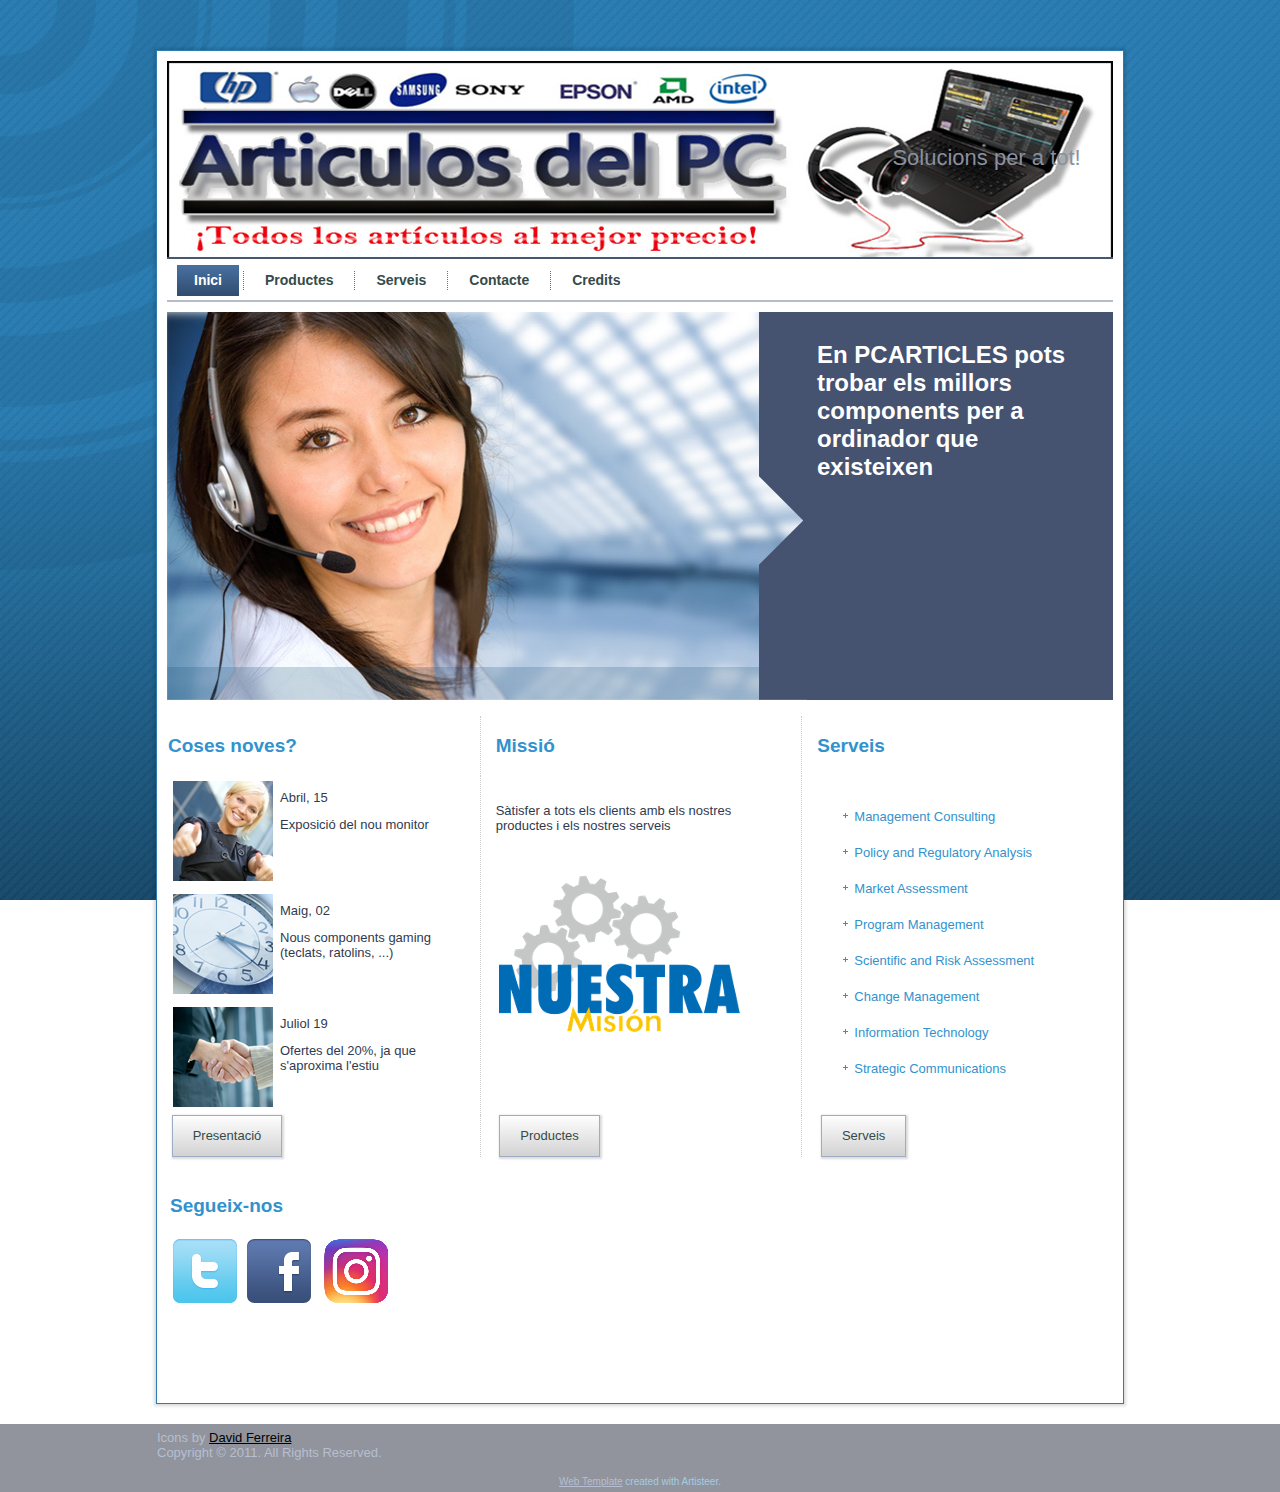
<file: index.html>
<!DOCTYPE html>
<html dir="ltr" lang="en-US"><head><!-- Created by Artisteer v4.3.0.60745 -->
    <meta charset="utf-8">
    <title>Home</title>
    <meta name="viewport" content="initial-scale = 1.0, maximum-scale = 1.0, user-scalable = no, width = device-width">

    <!--[if lt IE 9]><script src="https://html5shiv.googlecode.com/svn/trunk/html5.js"></script><![endif]-->
    <link rel="stylesheet" href="style.css" media="screen">
    <!--[if lte IE 7]><link rel="stylesheet" href="style.ie7.css" media="screen" /><![endif]-->
    <link rel="stylesheet" href="style.responsive.css" media="all">


    <script src="jquery.js"></script>
    <script src="script.js"></script>
    <script src="script.responsive.js"></script>
<meta name="description" content="Description">
<meta name="keywords" content="Keywords">


</head>
<body>
<div id="art-main">
    <div class="art-sheet clearfix">
<header class="art-header">

    <div class="art-shapes">
        
            </div>

<h1 class="art-headline">
    <a href="/">Solucions per a tot!</a>
</h1>





                
                    
</header>
<nav class="art-nav">
    <ul class="art-hmenu"><li><a href="inici.html" class="active">Inici</a></li><li><a href="productes.html">Productes</a><ul><li><a href="productes/monitor.html">Monitor</a></li><li><a href="productes/disc-dur.html">Disc Dur</a></li><li><a href="productes/dvdbluray.html">DVD/BluRay</a></li><li><a href="productes/memoria.html">Memòria</a></li><li><a href="productes/placa-base.html">Placa Base</a></li><li><a href="productes/processador.html">Processador</a></li></ul></li><li><a href="serveis.html">Serveis</a></li><li><a href="contacte.html">Contacte</a></li><li><a href="credits.html">Credits</a></li></ul> 
    </nav>
<div class="art-layout-wrapper">
                <div class="art-content-layout">
                    <div class="art-content-layout-row">
                        <div class="art-layout-cell art-content"><article class="art-post art-article">
                                
                                                
                <div class="art-postcontent art-postcontent-0 clearfix"><table class="art-article" border="0" cellspacing="0" cellpadding="0" style="margin:0;width:100%;">
<tbody>
<tr class="even">
<td style="padding-top:0;padding-right:0;padding-bottom:0;padding-left:0;width:640px;border-top-width:0;border-right-width:0;border-bottom-width:0;border-left-width:0;" id="header-image1"><img width="640" height="388" alt="" src="images/contentimage01-3.jpg" style="margin:0;" class=""></td>
<td style="background-color:rgb(69, 82, 112);padding-top:10px;padding-right:16px;padding-bottom:0;padding-left:10px;border-top-width:0;border-right-width:0;border-bottom-width:0;border-left-width:0;">
<h2><span style="color: rgb(255, 255, 255);">En PCARTICLES pots trobar els millors components per a ordinador que existeixen</span></h2>
<p><span style="color: rgb(255, 255, 255); font-size: 16px;"><br></span></p>
<p>&nbsp;&nbsp;</p>
</td>
</tr>
</tbody>
</table>
<br>
<table class="art-article" border="0" cellspacing="0" cellpadding="0" style="width:100%;">
<tbody>
<tr class="even">
<td style="width:33%;padding-top:0;padding-right:15px;padding-bottom:0;padding-left:0;border-top-width:0;border-right:1px dotted #cccccc;border-bottom-width:0;border-left-width:0;">
<h3>Coses noves?</h3>
</td>
<td style="padding-top:0;padding-right:15px;padding-bottom:0;padding-left:15px;width:34%;border-top-width:0;border-right:1px dotted #cccccc;border-bottom-width:0;border-left-width:0;">
<h3>Missió</h3>
</td>
<td style="width:33%;padding-top:0;padding-right:0;padding-bottom:0;padding-left:15px;border-top-width:0;border-right-width:0;border-bottom-width:0;border-left-width:0;">
<h3>Serveis</h3>
</td>
</tr>
<tr class="even">
<td style="width:33%;padding-top:0;padding-right:15px;padding-bottom:0;padding-left:0;border-top-width:0;border-right:1px dotted #cccccc;border-bottom-width:0;border-left-width:0;">
<table class="art-article" border="0" cellspacing="0" cellpadding="0" style="width:100%;margin:0;">
<tbody>
<tr class="even">
<td style="border-top-width:0;border-right-width:0;border-bottom-width:0;border-left-width:0;"><img width="100" height="100" alt="" src="images/001.png" class=""></td>
<td style="border-top-width:0;border-right-width:0;border-bottom-width:0;border-left-width:0;">
<p>Abril, 15</p>
<p>Exposició del nou monitor</p>
</td>
</tr>
<tr>
<td style="border-top-width:0;border-right-width:0;border-bottom-width:0;border-left-width:0;"><img width="100" height="100" alt="" src="images/002.png" class=""></td>
<td style="border-top-width:0;border-right-width:0;border-bottom-width:0;border-left-width:0;">
<p>Maig, 02</p>
<p>Nous components gaming (teclats, ratolins, ...)&nbsp;</p>
</td>
</tr>
<tr class="even">
<td style="border-top-width:0;border-right-width:0;border-bottom-width:0;border-left-width:0;"><img width="100" height="100" alt="" src="images/003.png" class=""></td>
<td style="border-top-width:0;border-right-width:0;border-bottom-width:0;border-left-width:0;">
<p>Juliol 19</p>
<p>Ofertes del 20%, ja que s'aproxima l'estiu</p>
</td>
</tr>
</tbody>
</table>
</td>
<td style="padding-top:0;padding-right:15px;padding-bottom:0;padding-left:15px;width:34%;border-top-width:0;border-right:1px dotted #cccccc;border-bottom-width:0;border-left-width:0;">&nbsp;
<p>Sàtisfer a tots els clients amb els nostres productes i els nostres serveis</p><p><br></p><p><img width="241" height="157" alt="" class="art-lightbox" src="images/Nuestra-MISION.png"><br></p>
</td>
<td style="width:33%;padding-top:0;padding-right:0;padding-bottom:0;padding-left:15px;border-top-width:0;border-right-width:0;border-bottom-width:0;border-left-width:0;">&nbsp;
<ul>
<li><span style="color:rgb(48, 58, 79);"><a href="#">Management Consulting</a></span></li>
<li><span style="color:rgb(48, 58, 79);"><a href="#" >Policy and Regulatory Analysis</a></span></li>
<li><span style="color:rgb(48, 58, 79);"><a href="#">Market Assessment</a></span></li>
<li><span style="color:rgb(48, 58, 79);"><a href="#">Program Management</a></span></li>
<li><span style="color:rgb(48, 58, 79);"><a href="#">Scientific and Risk Assessment</a></span></li>
<li><span style="color:rgb(48, 58, 79);"><a href="#">Change Management</a></span></li>
<li><span style="color:rgb(48, 58, 79);"><a href="#">Information Technology</a></span></li>
<li><span style="color:rgb(48, 58, 79);"><a href="#">Strategic Communications</a></span></li>
</ul>
</td>
</tr>
<tr class="even">
<td style="width:33%;padding-top:0;padding-right:15px;padding-bottom:0;padding-left:0;border-top-width:0;border-right:1px dotted #cccccc;border-bottom-width:0;border-left-width:0;">&nbsp;<a href="#" class="art-button">Presentació</a>&nbsp;</td>
<td style="padding-top:0;padding-right:15px;padding-bottom:0;padding-left:15px;width:34%;border-top-width:0;border-right:1px dotted #cccccc;border-bottom-width:0;border-left-width:0;">&nbsp;<a href="#" class="art-button">Productes</a>&nbsp;</td>
<td style="width:33%;padding-top:0;padding-right:0;padding-bottom:0;padding-left:15px;border-top-width:0;border-right-width:0;border-bottom-width:0;border-left-width:0;">&nbsp;<a href="#" class="art-button" >Serveis</a>&nbsp;</td>
</tr>
</tbody>
</table>
<br>
<table class="art-article" border="0" cellspacing="0" cellpadding="0" style="width:100%;">
<tbody>
<tr class="even">
<td style="border-top-width:0;border-right-width:0;border-bottom-width:0;border-left-width:0;width:33%;">
<h3>Segueix-nos&nbsp;</h3>
<p><img width="64" height="64" alt="" src="images/1306145457_twitter.png" class="">&nbsp;<img width="64" height="64" alt="" src="images/1306145460_facebook.png">&nbsp;&nbsp;<img width="64" height="64" alt="" class="art-lightbox" src="images/Instagram-300x300.png"></p><br><p>&nbsp;</p></td></tr></tbody></table>
<br></div>
                                
                

</article></div>
                    </div>
                </div>
            </div>
    </div>
<footer class="art-footer">
  <div class="art-footer-inner">
<table class="art-article" border="0" cellspacing="0" cellpadding="0" style="width:990px;">
	<tbody>
		<tr class="even">
			<td style="padding-top:0;padding-right:0;padding-bottom:0;padding-left:0;border-top-width:0;border-right-width:0;border-bottom-width:0;border-left-width:0;">Icons by&nbsp;<a href="http://www.wpzoom.com/">David Ferreira</a><br>  Copyright © 2011. All Rights Reserved.</td>
		</tr>
	</tbody>
</table>
<p><br></p>
    <p class="art-page-footer">
        <span id="art-footnote-links"><a href="http://www.artisteer.com/" target="_blank">Web Template</a> created with Artisteer.</span>
    </p>
  </div>
</footer>

</div>


</body></html>
</file>
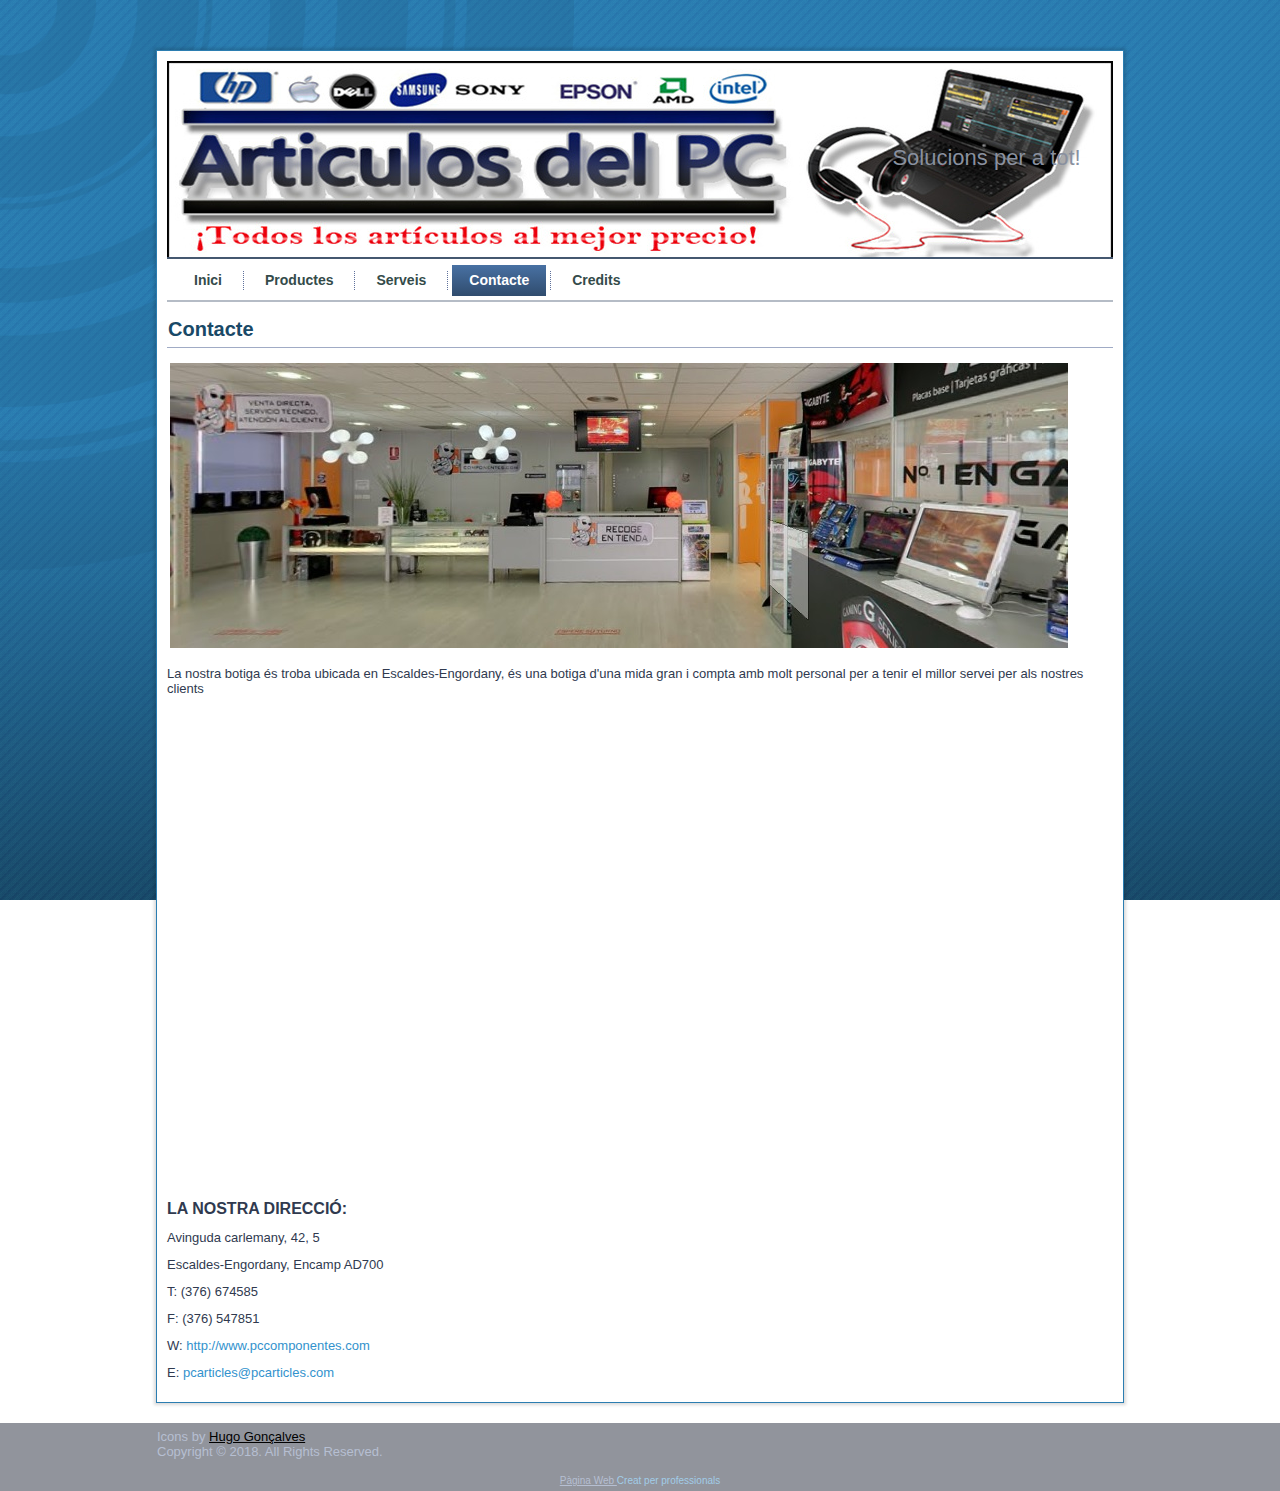
<file: contacte.html>
<!DOCTYPE html>
<html dir="ltr" lang="en-US"><head><!-- Created by Artisteer v4.3.0.60745 -->
    <meta charset="utf-8">
    <title>Contacts</title>
    <meta name="viewport" content="initial-scale = 1.0, maximum-scale = 1.0, user-scalable = no, width = device-width">

    <!--[if lt IE 9]><script src="https://html5shiv.googlecode.com/svn/trunk/html5.js"></script><![endif]-->
    <link rel="stylesheet" href="style.css" media="screen">
    <!--[if lte IE 7]><link rel="stylesheet" href="style.ie7.css" media="screen" /><![endif]-->
    <link rel="stylesheet" href="style.responsive.css" media="all">


    <script src="jquery.js"></script>
    <script src="script.js"></script>
    <script src="script.responsive.js"></script>
<meta name="description" content="Description">
<meta name="keywords" content="Keywords">


</head>
<body>
<div id="art-main">
    <div class="art-sheet clearfix">
<header class="art-header">

    <div class="art-shapes">
        
            </div>

<h1 class="art-headline">
    <a href="/">Solucions per a tot!</a>
</h1>





                
                    
</header>
<nav class="art-nav">
    <ul class="art-hmenu"><li><a href="inici.html" class="">Inici</a></li><li><a href="productes.html" class="">Productes</a><ul class=""><li><a href="productes/monitor.html" class="">Monitor</a></li><li><a href="productes/disc-dur.html" class="">Disc Dur</a></li><li><a href="productes/dvdbluray.html" class="">DVD/BluRay</a></li><li><a href="productes/memoria.html" class="">Memòria</a></li><li><a href="productes/placa-base.html" class="">Placa Base</a></li><li><a href="productes/processador.html" class="">Processador</a></li></ul></li><li><a href="serveis.html" class="">Serveis</a></li><li><a href="contacte.html" class="active">Contacte</a></li><li><a href="credits.html">Credits</a></li></ul> 
    </nav>
<div class="art-layout-wrapper">
                <div class="art-content-layout">
                    <div class="art-content-layout-row">
                        <div class="art-layout-cell art-content"><article class="art-post art-article">
                                <div class="art-postmetadataheader">
                                        <h2 class="art-postheader">Contacte</h2>
                                    </div>
                                                
                <div class="art-postcontent art-postcontent-0 clearfix"><p><img width="898" height="285" alt="" class="art-lightbox" src="images/pcocomponentes-2.jpg"></p><p><span style="font-weight:bold;"></span></p><p><a href="#"></a></p>



<p>La nostra botiga és troba ubicada en Escaldes-Engordany, és una botiga d'una mida gran i compta amb molt personal per a tenir el millor servei per als nostres clients</p>
 <center><iframe src="https://www.google.com/maps/embed?pb=!1m18!1m12!1m3!1d1470.5934716137926!2d1.5338139582701544!3d42.5088350947943!2m3!1f0!2f0!3f0!3m2!1i1024!2i768!4f13.1!3m3!1m2!1s0x12a58adb9d0c0707%3A0x800b06ed7a03af5f!2sCentre+Comercial+Illa+Carlemany!5e0!3m2!1sca!2sad!4v1521395568554" width="600" height="450" frameborder="0" style="border:0" allowfullscreen></iframe></center>                   
                    <p><br></p><p><span style="font-weight: bold;"><span style="font-size: 16px;">LA NOSTRA DIRECCIÓ:</span></span></p><p>Avinguda carlemany, 42, 5</p><p>Escaldes-Engordany, Encamp AD700</p><p>T: (376) 674585</p><p>F: (376) 547851</p><p>W:&nbsp;<a href="#">http://www.pccomponentes.com</a></p><p>E:&nbsp;<a href="#">pcarticles@pcarticles.com</a></p></div>
                                
                

</article></div>
                    </div>
                </div>
            </div>
    </div>
<footer class="art-footer">
  <div class="art-footer-inner">
<table class="art-article" border="0" cellspacing="0" cellpadding="0" style="width:990px;">
	<tbody>
		<tr class="even">
			<td style="padding-top:0;padding-right:0;padding-bottom:0;padding-left:0;border-top-width:0;border-right-width:0;border-bottom-width:0;border-left-width:0;">Icons by&nbsp;<a href="http://www.wpzoom.com/">Hugo Gonçalves</a><br>  Copyright © 2018. All Rights Reserved.</td>
		</tr>
	</tbody>
</table>
<p><br></p>
    <p class="art-page-footer">
        <span id="art-footnote-links"><a href="http://www.artisteer.com/" target="_blank">Pàgina Web </a> Creat per professionals</span>
    </p>
  </div>
</footer>

</div>


</body></html>
</file>
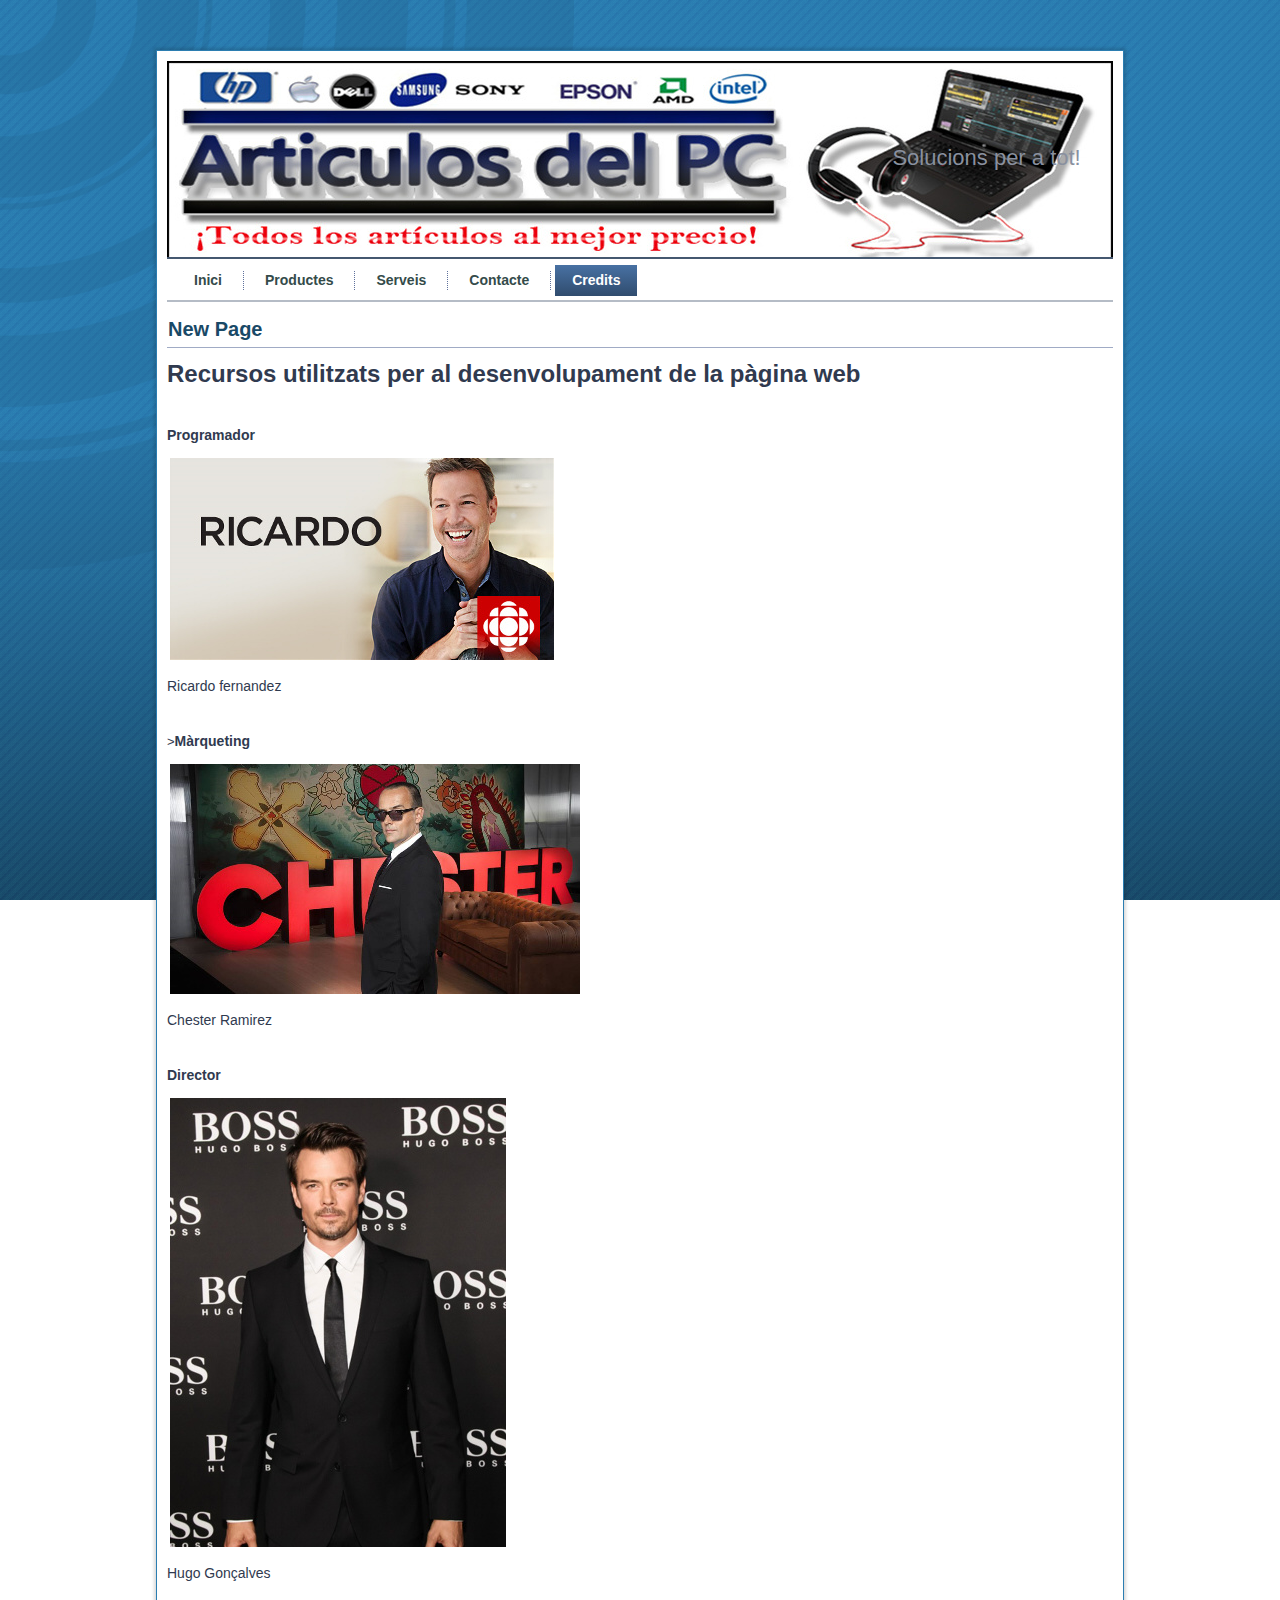
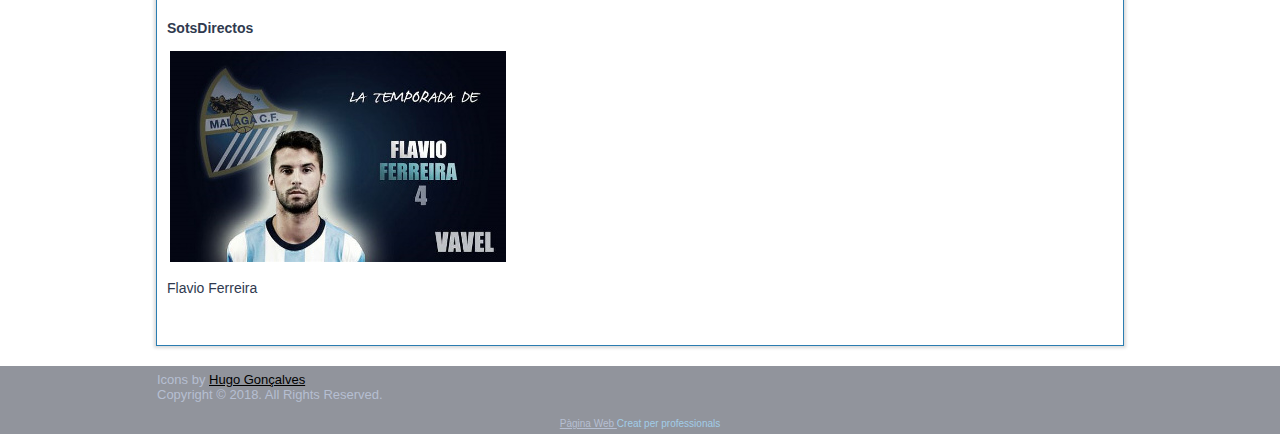
<file: credits.html>
<!DOCTYPE html>
<html dir="ltr" lang="en-US"><head><!-- Created by Artisteer v4.3.0.60745 -->
    <meta charset="utf-8">
    <title>New Page</title>
    <meta name="viewport" content="initial-scale = 1.0, maximum-scale = 1.0, user-scalable = no, width = device-width">

    <!--[if lt IE 9]><script src="https://html5shiv.googlecode.com/svn/trunk/html5.js"></script><![endif]-->
    <link rel="stylesheet" href="style.css" media="screen">
    <!--[if lte IE 7]><link rel="stylesheet" href="style.ie7.css" media="screen" /><![endif]-->
    <link rel="stylesheet" href="style.responsive.css" media="all">


    <script src="jquery.js"></script>
    <script src="script.js"></script>
    <script src="script.responsive.js"></script>


</head>
<body>
<div id="art-main">
    <div class="art-sheet clearfix">
<header class="art-header">

    <div class="art-shapes">
        
            </div>

<h1 class="art-headline">
    <a href="/">Solucions per a tot!</a>
</h1>





                
                    
</header>
<nav class="art-nav">
    <ul class="art-hmenu"><li><a href="inici.html" class="">Inici</a></li><li><a href="productes.html" class="">Productes</a><ul class=""><li><a href="productes/monitor.html" class="">Monitor</a></li><li><a href="productes/disc-dur.html" class="">Disc Dur</a></li><li><a href="productes/dvdbluray.html" class="">DVD/BluRay</a></li><li><a href="productes/memoria.html" class="">Memòria</a></li><li><a href="productes/placa-base.html" class="">Placa Base</a></li><li><a href="productes/processador.html" class="">Processador</a></li></ul></li><li><a href="serveis.html" class="">Serveis</a></li><li><a href="contacte.html" class="">Contacte</a></li><li><a href="credits.html" class="active">Credits</a></li></ul> 
    </nav>
<div class="art-layout-wrapper">
                <div class="art-content-layout">
                    <div class="art-content-layout-row">
                        <div class="art-layout-cell art-content"><article class="art-post art-article">
                                <div class="art-postmetadataheader">
                                        <h2 class="art-postheader">New Page</h2>
                                    </div>
                                                
                            <div class="art-postcontent art-postcontent-0 clearfix"><p><span style="font-size: 24px; font-weight: bold;">Recursos utilitzats per al desenvolupament de la pàgina web</span></p><p><br></p><p><span style="font-size: 14px;"><span style="font-weight: bold;">Programador</span></span></p><p><img width="384" height="202" alt="" class="art-lightbox" src="images/util-facebook.jpg"><br></p><p><span style="font-size: 14px;">Ricardo fernandez</span></p><p><br></p><p>><span style="font-size: 14px; font-weight: bold;">Màrqueting</span></p><p><img width="410" height="230" alt="" class="art-lightbox" src="images/1484521674_978391_1484521865_noticia_fotograma.jpg"><br></p><p><span style="font-size: 14px;">Chester Ramirez</span></p><p><br></p><p><span style="font-size: 14px; font-weight: bold;">Director</span></p><p><img width="336" height="449" alt="" class="art-lightbox" src="images/style-blogs-the-gq-eye-hugo-boss-store-opening-Josh-Duhamel.jpg"><br></p><p><span style="font-size: 14px;">Hugo Gonçalves&nbsp;</span></p><p><br></p><p><span style="font-size: 14px; font-weight: bold;">SotsDirectos</span></p><p><img width="336" height="211" alt="" class="art-lightbox" src="images/flavio-ferreira-5534771690.jpg"><br></p><p><span style="font-size: 14px;">Flavio Ferreira</span></p><p><br></p></div>
                                
                

</article></div>
                    </div>
                </div>
            </div>
    </div>
<footer class="art-footer">
  <div class="art-footer-inner">
<table class="art-article" border="0" cellspacing="0" cellpadding="0" style="width:990px;">
	<tbody>
		<tr class="even">
			<td style="padding-top:0;padding-right:0;padding-bottom:0;padding-left:0;border-top-width:0;border-right-width:0;border-bottom-width:0;border-left-width:0;">Icons by&nbsp;<a href="http://www.wpzoom.com/">Hugo Gonçalves</a><br>  Copyright © 2018. All Rights Reserved.</td>
		</tr>
	</tbody>
</table>
<p><br></p>
    <p class="art-page-footer">
        <span id="art-footnote-links"><a href="http://www.artisteer.com/" target="_blank">Pàgina Web </a> Creat per professionals</span>
    </p>
  </div>
</footer>

</div>


</body></html>
</file>
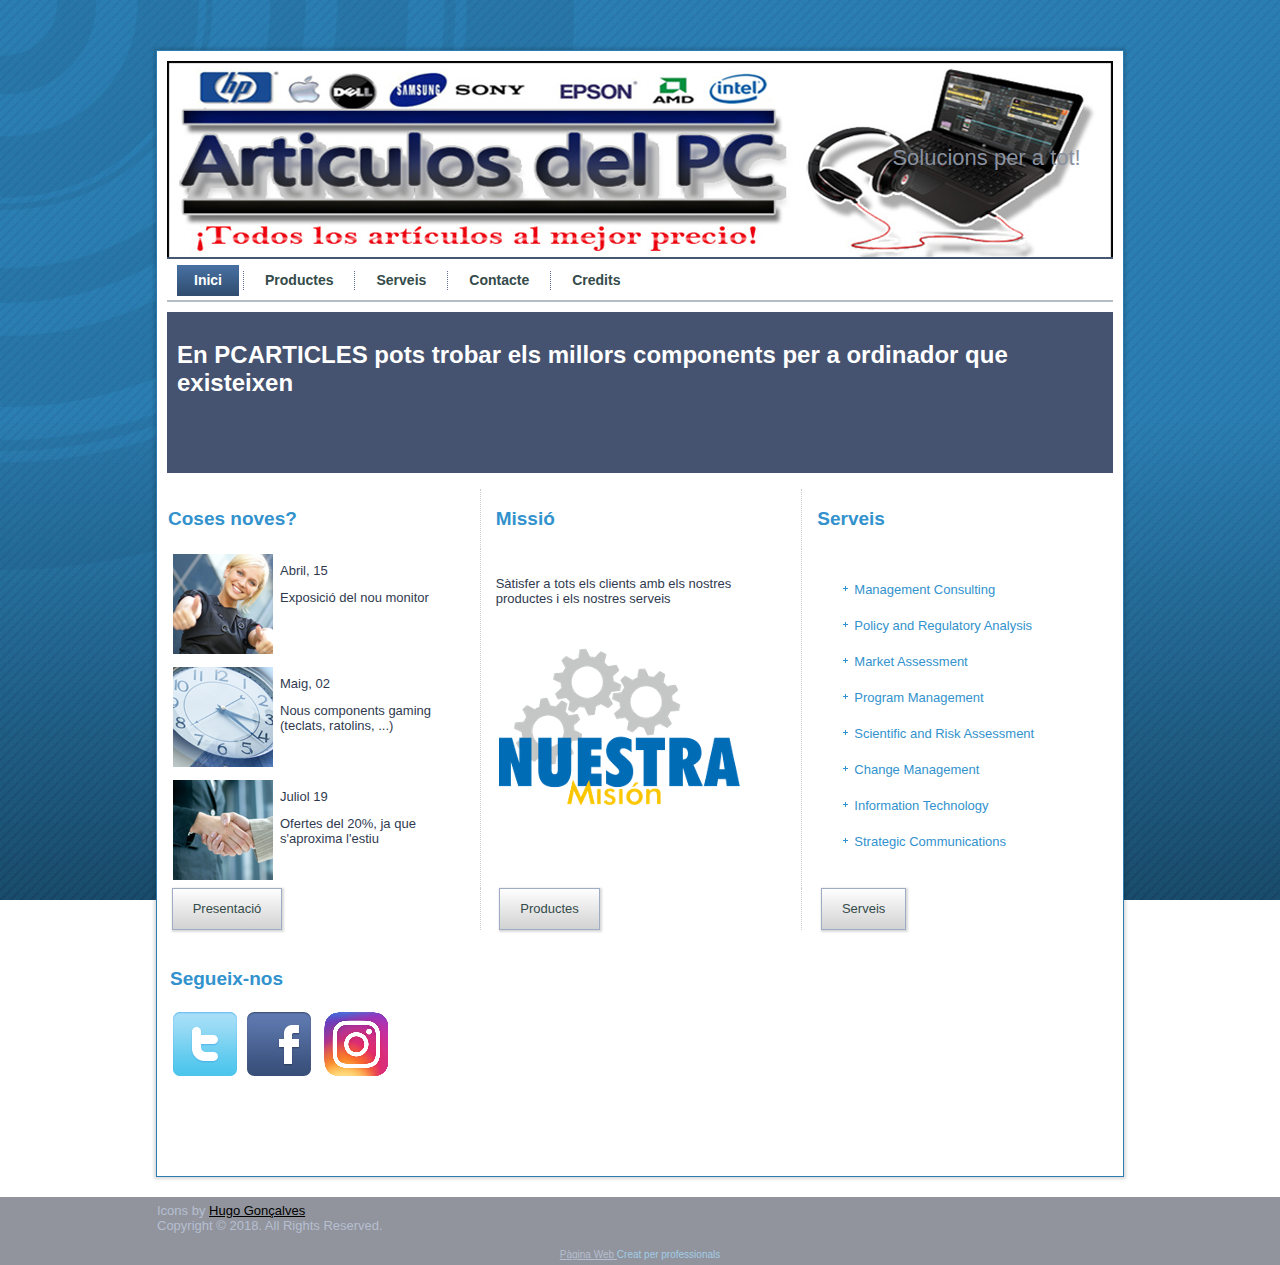
<file: inici.html>
<!DOCTYPE html>
<html dir="ltr" lang="en-US"><head><!-- Created by Artisteer v4.3.0.60745 -->
    <meta charset="utf-8">
    <title>Home</title>
    <meta name="viewport" content="initial-scale = 1.0, maximum-scale = 1.0, user-scalable = no, width = device-width">

    <!--[if lt IE 9]><script src="https://html5shiv.googlecode.com/svn/trunk/html5.js"></script><![endif]-->
    <link rel="stylesheet" href="style.css" media="screen">
    <!--[if lte IE 7]><link rel="stylesheet" href="style.ie7.css" media="screen" /><![endif]-->
    <link rel="stylesheet" href="style.responsive.css" media="all">


    <script src="jquery.js"></script>
    <script src="script.js"></script>
    <script src="script.responsive.js"></script>
<meta name="description" content="Description">
<meta name="keywords" content="Keywords">


</head>
<body>
<div id="art-main">
    <div class="art-sheet clearfix">
<header class="art-header">

    <div class="art-shapes">
        
            </div>

<h1 class="art-headline">
    <a href="/">Solucions per a tot!</a>
</h1>





                
                    
</header>
<nav class="art-nav">
    <ul class="art-hmenu"><li><a href="inici.html" class="active">Inici</a></li><li><a href="productes.html">Productes</a><ul><li><a href="productes/monitor.html">Monitor</a></li><li><a href="productes/disc-dur.html">Disc Dur</a></li><li><a href="productes/dvdbluray.html">DVD/BluRay</a></li><li><a href="productes/memoria.html">Memòria</a></li><li><a href="productes/placa-base.html">Placa Base</a></li><li><a href="productes/processador.html">Processador</a></li></ul></li><li><a href="serveis.html">Serveis</a></li><li><a href="contacte.html">Contacte</a></li><li><a href="credits.html">Credits</a></li></ul> 
    </nav>
<div class="art-layout-wrapper">
                <div class="art-content-layout">
                    <div class="art-content-layout-row">
                        <div class="art-layout-cell art-content"><article class="art-post art-article">
                                
                                                
                <div class="art-postcontent art-postcontent-0 clearfix"><table class="art-article" border="0" cellspacing="0" cellpadding="0" style="margin:0;width:100%;">
<tbody>
<tr class="even">
<script src='//cdn.html5maker.com/embed.js?id=9aca1fabe68f71076a24742f11ae153734b0cbfdba41&width=814&height=400&h5mTag=html5maker'></script>

<td style="background-color:rgb(69, 82, 112);padding-top:10px;padding-right:16px;padding-bottom:0;padding-left:10px;border-top-width:0;border-right-width:0;border-bottom-width:0;border-left-width:0;">
<h2><span style="color: rgb(255, 255, 255);">En PCARTICLES pots trobar els millors components per a ordinador que existeixen</span></h2>
<p><span style="color: rgb(255, 255, 255); font-size: 16px;"><br></span></p>
<p>&nbsp;&nbsp;</p>
</td>
</tr>
</tbody>
</table>
<br>
<table class="art-article" border="0" cellspacing="0" cellpadding="0" style="width:100%;">
<tbody>
<tr class="even">
<td style="width:33%;padding-top:0;padding-right:15px;padding-bottom:0;padding-left:0;border-top-width:0;border-right:1px dotted #cccccc;border-bottom-width:0;border-left-width:0;">
<h3>Coses noves?</h3>
</td>
<td style="padding-top:0;padding-right:15px;padding-bottom:0;padding-left:15px;width:34%;border-top-width:0;border-right:1px dotted #cccccc;border-bottom-width:0;border-left-width:0;">
<h3>Missió</h3>
</td>
<td style="width:33%;padding-top:0;padding-right:0;padding-bottom:0;padding-left:15px;border-top-width:0;border-right-width:0;border-bottom-width:0;border-left-width:0;">
<h3>Serveis</h3>
</td>
</tr>
<tr class="even">
<td style="width:33%;padding-top:0;padding-right:15px;padding-bottom:0;padding-left:0;border-top-width:0;border-right:1px dotted #cccccc;border-bottom-width:0;border-left-width:0;">
<table class="art-article" border="0" cellspacing="0" cellpadding="0" style="width:100%;margin:0;">
<tbody>
<tr class="even">
<td style="border-top-width:0;border-right-width:0;border-bottom-width:0;border-left-width:0;"><img width="100" height="100" alt="" src="images/001.png" class=""></td>
<td style="border-top-width:0;border-right-width:0;border-bottom-width:0;border-left-width:0;">
<p>Abril, 15</p>
<p>Exposició del nou monitor</p>
</td>
</tr>
<tr>
<td style="border-top-width:0;border-right-width:0;border-bottom-width:0;border-left-width:0;"><img width="100" height="100" alt="" src="images/002.png" class=""></td>
<td style="border-top-width:0;border-right-width:0;border-bottom-width:0;border-left-width:0;">
<p>Maig, 02</p>
<p>Nous components gaming (teclats, ratolins, ...)&nbsp;</p>
</td>
</tr>
<tr class="even">
<td style="border-top-width:0;border-right-width:0;border-bottom-width:0;border-left-width:0;"><img width="100" height="100" alt="" src="images/003.png" class=""></td>
<td style="border-top-width:0;border-right-width:0;border-bottom-width:0;border-left-width:0;">
<p>Juliol 19</p>
<p>Ofertes del 20%, ja que s'aproxima l'estiu</p>
</td>
</tr>
</tbody>
</table>
</td>
<td style="padding-top:0;padding-right:15px;padding-bottom:0;padding-left:15px;width:34%;border-top-width:0;border-right:1px dotted #cccccc;border-bottom-width:0;border-left-width:0;">&nbsp;
<p>Sàtisfer a tots els clients amb els nostres productes i els nostres serveis</p><p><br></p><p><img width="241" height="157" alt="" class="art-lightbox" src="images/Nuestra-MISION.png"><br></p>
</td>
<td style="width:33%;padding-top:0;padding-right:0;padding-bottom:0;padding-left:15px;border-top-width:0;border-right-width:0;border-bottom-width:0;border-left-width:0;">&nbsp;
<ul>
<li><span style="color:rgb(48, 58, 79);"><a href="#">Management Consulting</a></span></li>
<li><span style="color:rgb(48, 58, 79);"><a href="#" >Policy and Regulatory Analysis</a></span></li>
<li><span style="color:rgb(48, 58, 79);"><a href="#">Market Assessment</a></span></li>
<li><span style="color:rgb(48, 58, 79);"><a href="#">Program Management</a></span></li>
<li><span style="color:rgb(48, 58, 79);"><a href="#">Scientific and Risk Assessment</a></span></li>
<li><span style="color:rgb(48, 58, 79);"><a href="#">Change Management</a></span></li>
<li><span style="color:rgb(48, 58, 79);"><a href="#">Information Technology</a></span></li>
<li><span style="color:rgb(48, 58, 79);"><a href="#">Strategic Communications</a></span></li>
</ul>
</td>
</tr>
<tr class="even">
<td style="width:33%;padding-top:0;padding-right:15px;padding-bottom:0;padding-left:0;border-top-width:0;border-right:1px dotted #cccccc;border-bottom-width:0;border-left-width:0;">&nbsp;<a href="#" class="art-button">Presentació</a>&nbsp;</td>
<td style="padding-top:0;padding-right:15px;padding-bottom:0;padding-left:15px;width:34%;border-top-width:0;border-right:1px dotted #cccccc;border-bottom-width:0;border-left-width:0;">&nbsp;<a href="#" class="art-button">Productes</a>&nbsp;</td>
<td style="width:33%;padding-top:0;padding-right:0;padding-bottom:0;padding-left:15px;border-top-width:0;border-right-width:0;border-bottom-width:0;border-left-width:0;">&nbsp;<a href="#" class="art-button" >Serveis</a>&nbsp;</td>
</tr>
</tbody>
</table>
<br>
<table class="art-article" border="0" cellspacing="0" cellpadding="0" style="width:100%;">
<tbody>
<tr class="even">
<td style="border-top-width:0;border-right-width:0;border-bottom-width:0;border-left-width:0;width:33%;">
<h3>Segueix-nos&nbsp;</h3>
<p><img width="64" height="64" alt="" src="images/1306145457_twitter.png" class="">&nbsp;<img width="64" height="64" alt="" src="images/1306145460_facebook.png">&nbsp;&nbsp;<img width="64" height="64" alt="" class="art-lightbox" src="images/Instagram-300x300.png"></p><br><p>&nbsp;</p></td></tr></tbody></table>
<br></div>
                                
                

</article></div>
                    </div>
                </div>
            </div>
    </div>
<footer class="art-footer">
  <div class="art-footer-inner">
<table class="art-article" border="0" cellspacing="0" cellpadding="0" style="width:990px;">
	<tbody>
		<tr class="even">
			<td style="padding-top:0;padding-right:0;padding-bottom:0;padding-left:0;border-top-width:0;border-right-width:0;border-bottom-width:0;border-left-width:0;">Icons by&nbsp;<a href="http://www.wpzoom.com/">Hugo Gonçalves</a><br>  Copyright © 2018. All Rights Reserved.</td>
		</tr>
	</tbody>
</table>
<p><br></p>
    <p class="art-page-footer">
        <span id="art-footnote-links"><a href="http://www.artisteer.com/" target="_blank">Pàgina Web </a> Creat per professionals</span>
    </p>
  </div>
</footer>

</div>


</body></html>
</file>
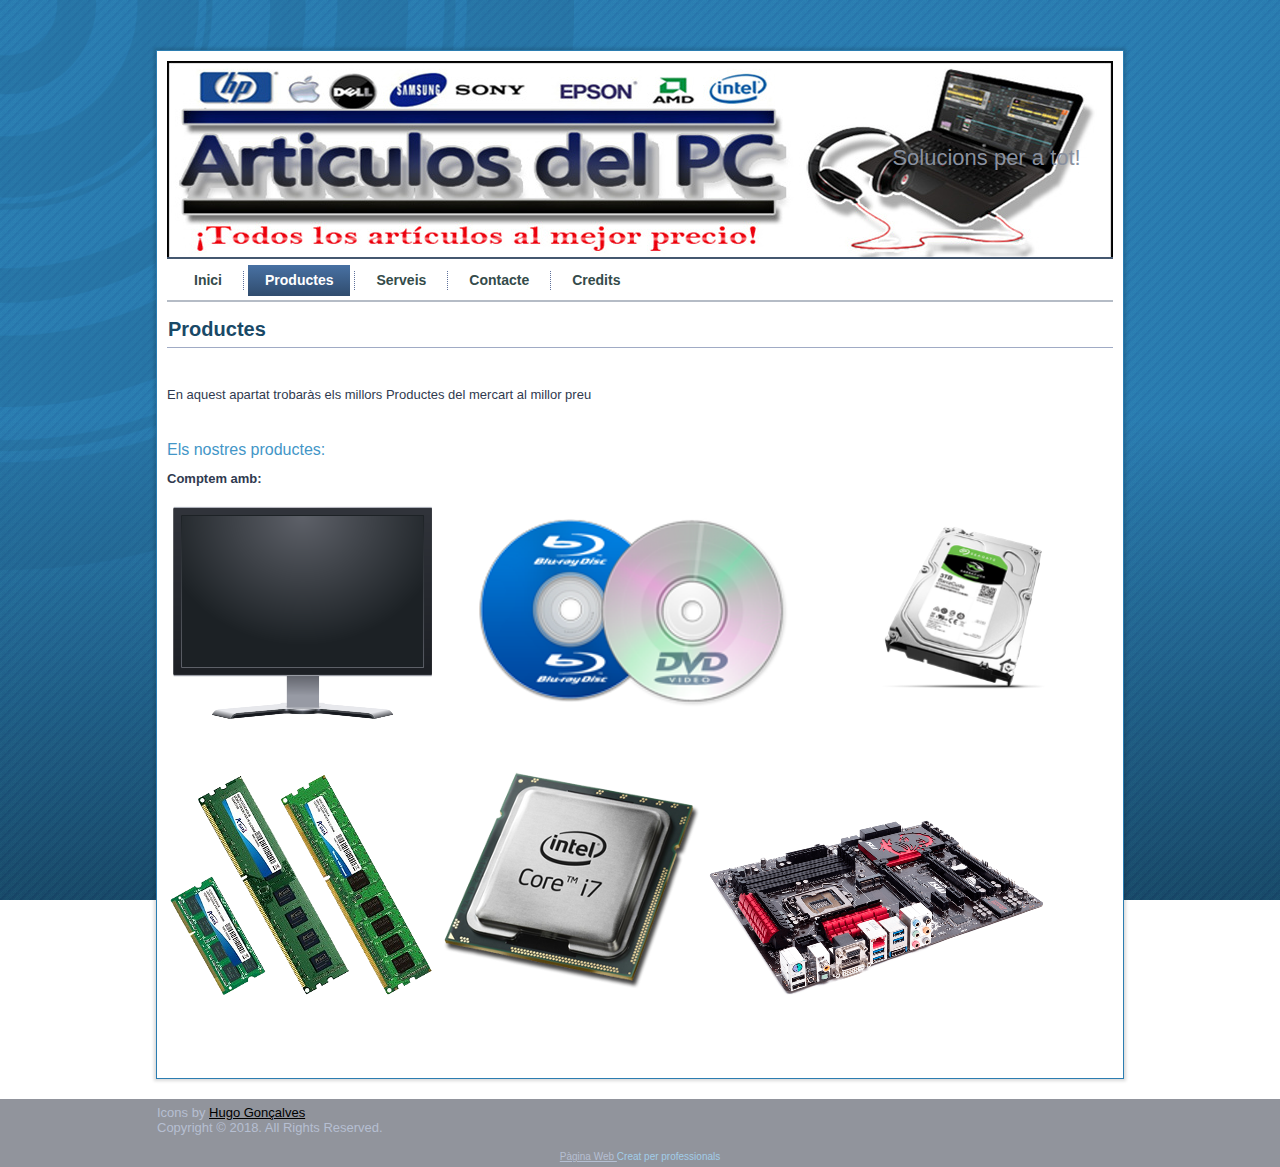
<file: productes.html>
<!DOCTYPE html>
<html dir="ltr" lang="en-US"><head><!-- Created by Artisteer v4.3.0.60745 -->
    <meta charset="utf-8">
    <title>Productes</title>
    <meta name="viewport" content="initial-scale = 1.0, maximum-scale = 1.0, user-scalable = no, width = device-width">

    <!--[if lt IE 9]><script src="https://html5shiv.googlecode.com/svn/trunk/html5.js"></script><![endif]-->
    <link rel="stylesheet" href="style.css" media="screen">
    <!--[if lte IE 7]><link rel="stylesheet" href="style.ie7.css" media="screen" /><![endif]-->
    <link rel="stylesheet" href="style.responsive.css" media="all">


    <script src="jquery.js"></script>
    <script src="script.js"></script>
    <script src="script.responsive.js"></script>


</head>
<body>
<div id="art-main">
    <div class="art-sheet clearfix">
<header class="art-header">

    <div class="art-shapes">
        
            </div>

<h1 class="art-headline">
    <a href="/">Solucions per a tot!</a>
</h1>





                
                    
</header>
<nav class="art-nav">
    <ul class="art-hmenu"><li><a href="inici.html" class="">Inici</a></li><li><a href="productes.html" class="active">Productes</a><ul class="active"><li><a href="productes/monitor.html">Monitor</a></li><li><a href="productes/disc-dur.html">Disc Dur</a></li><li><a href="productes/dvdbluray.html">DVD/BluRay</a></li><li><a href="productes/memoria.html">Memòria</a></li><li><a href="productes/placa-base.html">Placa Base</a></li><li><a href="productes/processador.html">Processador</a></li></ul></li><li><a href="serveis.html">Serveis</a></li><li><a href="contacte.html">Contacte</a></li><li><a href="credits.html">Credits</a></li></ul> 
    </nav>
<div class="art-layout-wrapper">
                <div class="art-content-layout">
                    <div class="art-content-layout-row">
                        <div class="art-layout-cell art-content"><article class="art-post art-article">
                                <div class="art-postmetadataheader">
                                        <h2 class="art-postheader">Productes</h2>
                                    </div>
                                                
                <div class="art-postcontent art-postcontent-0 clearfix"><p><br></p><p>En aquest apartat trobaràs els millors Productes del mercart al millor preu</p><p><br></p><p><span style="font-size: 16px; color: #4396C7;">Els nostres productes:</span></p><p><span style="font-weight: bold;">Comptem amb:</span></p><p><a href="productes/monitor.html"><img width="265" height="217" alt="" src="images/laptop_PNG5892.png"></a><a href="productes/dvdbluray.html"><img width="409" height="220" alt="" src="images/rip-blu-ray.png" class=""></a><a href="productes/disc-dur.html"><img width="219" height="219" alt="" src="images/seagate-barracuda-desk628e0f5d_resz.png.w960.png" class=""></a><br></p><p><br></p><p><a href="productes/memoria.html"><img width="262" height="222" alt="" src="images/ADATA.png" class=""></a><a href="productes/processador.html"><img width="265" height="227" alt="" src="images/Intel-Core-i7-Right-Side.png"></a><a href="productes/placa-base.html"><img width="334" height="176" alt="" src="images/3B1.png" class=""></a><br></p><p><br></p><p><br></p></div>
                                
                

</article></div>
                    </div>
                </div>
            </div>
    </div>
<footer class="art-footer">
  <div class="art-footer-inner">
<table class="art-article" border="0" cellspacing="0" cellpadding="0" style="width:990px;">
	<tbody>
		<tr class="even">
			<td style="padding-top:0;padding-right:0;padding-bottom:0;padding-left:0;border-top-width:0;border-right-width:0;border-bottom-width:0;border-left-width:0;">Icons by&nbsp;<a href="http://www.wpzoom.com/">Hugo Gonçalves</a><br>  Copyright © 2018. All Rights Reserved.</td>
		</tr>
	</tbody>
</table>
<p><br></p>
    <p class="art-page-footer">
        <span id="art-footnote-links"><a href="http://www.artisteer.com/" target="_blank">Pàgina Web </a> Creat per professionals</span>
    </p>
  </div>
</footer>

</div>


</body></html>
</file>
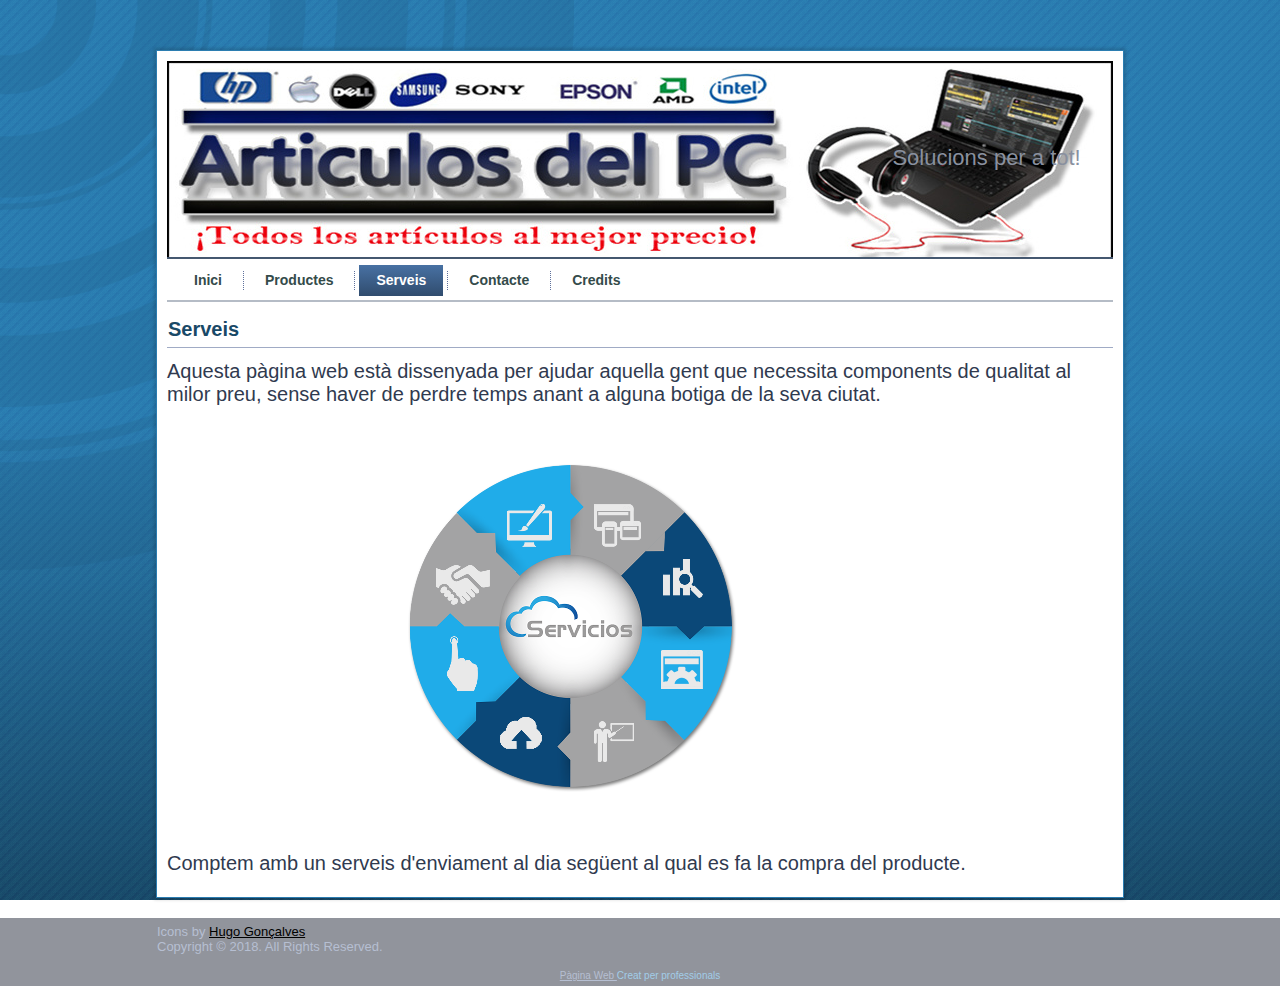
<file: serveis.html>
<!DOCTYPE html>
<html dir="ltr" lang="en-US"><head><!-- Created by Artisteer v4.3.0.60745 -->
    <meta charset="utf-8">
    <title>Serveis</title>
    <meta name="viewport" content="initial-scale = 1.0, maximum-scale = 1.0, user-scalable = no, width = device-width">

    <!--[if lt IE 9]><script src="https://html5shiv.googlecode.com/svn/trunk/html5.js"></script><![endif]-->
    <link rel="stylesheet" href="style.css" media="screen">
    <!--[if lte IE 7]><link rel="stylesheet" href="style.ie7.css" media="screen" /><![endif]-->
    <link rel="stylesheet" href="style.responsive.css" media="all">


    <script src="jquery.js"></script>
    <script src="script.js"></script>
    <script src="script.responsive.js"></script>


</head>
<body>
<div id="art-main">
    <div class="art-sheet clearfix">
<header class="art-header">

    <div class="art-shapes">
        
            </div>

<h1 class="art-headline">
    <a href="/">Solucions per a tot!</a>
</h1>





                
                    
</header>
<nav class="art-nav">
    <ul class="art-hmenu"><li><a href="inici.html" class="">Inici</a></li><li><a href="productes.html" class="">Productes</a><ul class=""><li><a href="productes/monitor.html" class="">Monitor</a></li><li><a href="productes/disc-dur.html" class="">Disc Dur</a></li><li><a href="productes/dvdbluray.html" class="">DVD/BluRay</a></li><li><a href="productes/memoria.html" class="">Memòria</a></li><li><a href="productes/placa-base.html" class="">Placa Base</a></li><li><a href="productes/processador.html" class="">Processador</a></li></ul></li><li><a href="serveis.html" class="active">Serveis</a></li><li><a href="contacte.html">Contacte</a></li><li><a href="credits.html">Credits</a></li></ul> 
    </nav>
<div class="art-layout-wrapper">
                <div class="art-content-layout">
                    <div class="art-content-layout-row">
                        <div class="art-layout-cell art-content"><article class="art-post art-article">
                                <div class="art-postmetadataheader">
                                        <h2 class="art-postheader">Serveis</h2>
                                    </div>
                                                
                <div class="art-postcontent art-postcontent-0 clearfix"><p><span style="font-size: 20px;">Aquesta pàgina web està dissenyada per ajudar aquella gent que necessita components de qualitat al milor preu, sense haver de perdre temps anant a alguna botiga de la seva ciutat.</span></p><p><span style="font-size: 20px;"><br></span></p><p>&nbsp; &nbsp; &nbsp; &nbsp; &nbsp; &nbsp; &nbsp; &nbsp; &nbsp; &nbsp; &nbsp; &nbsp; &nbsp; &nbsp; &nbsp; &nbsp; &nbsp; &nbsp; &nbsp; &nbsp; &nbsp; &nbsp; &nbsp; &nbsp; &nbsp; &nbsp; &nbsp; &nbsp; &nbsp; &nbsp; &nbsp; &nbsp;&nbsp;<img width="340" height="341" alt="" class="art-lightbox" src="images/1507857631-29.jpg"><span style="font-size: 20px;"><br></span></p><p><span style="font-size: 20px;"><br></span></p><p><span style="font-size: 20px;">Comptem amb un serveis d'enviament al dia següent al qual es fa la compra del producte.</span></p></div>
                                
                

</article></div>
                    </div>
                </div>
            </div>
    </div>
<footer class="art-footer">
  <div class="art-footer-inner">
<table class="art-article" border="0" cellspacing="0" cellpadding="0" style="width:990px;">
	<tbody>
		<tr class="even">
			<td style="padding-top:0;padding-right:0;padding-bottom:0;padding-left:0;border-top-width:0;border-right-width:0;border-bottom-width:0;border-left-width:0;">Icons by&nbsp;<a href="http://www.wpzoom.com/">Hugo Gonçalves</a><br>  Copyright © 2018. All Rights Reserved.</td>
		</tr>
	</tbody>
</table>
<p><br></p>
    <p class="art-page-footer">
        <span id="art-footnote-links"><a href="http://www.artisteer.com/" target="_blank">Pàgina Web </a> Creat per professionals</span>
    </p>
  </div>
</footer>

</div>


</body></html>
</file>
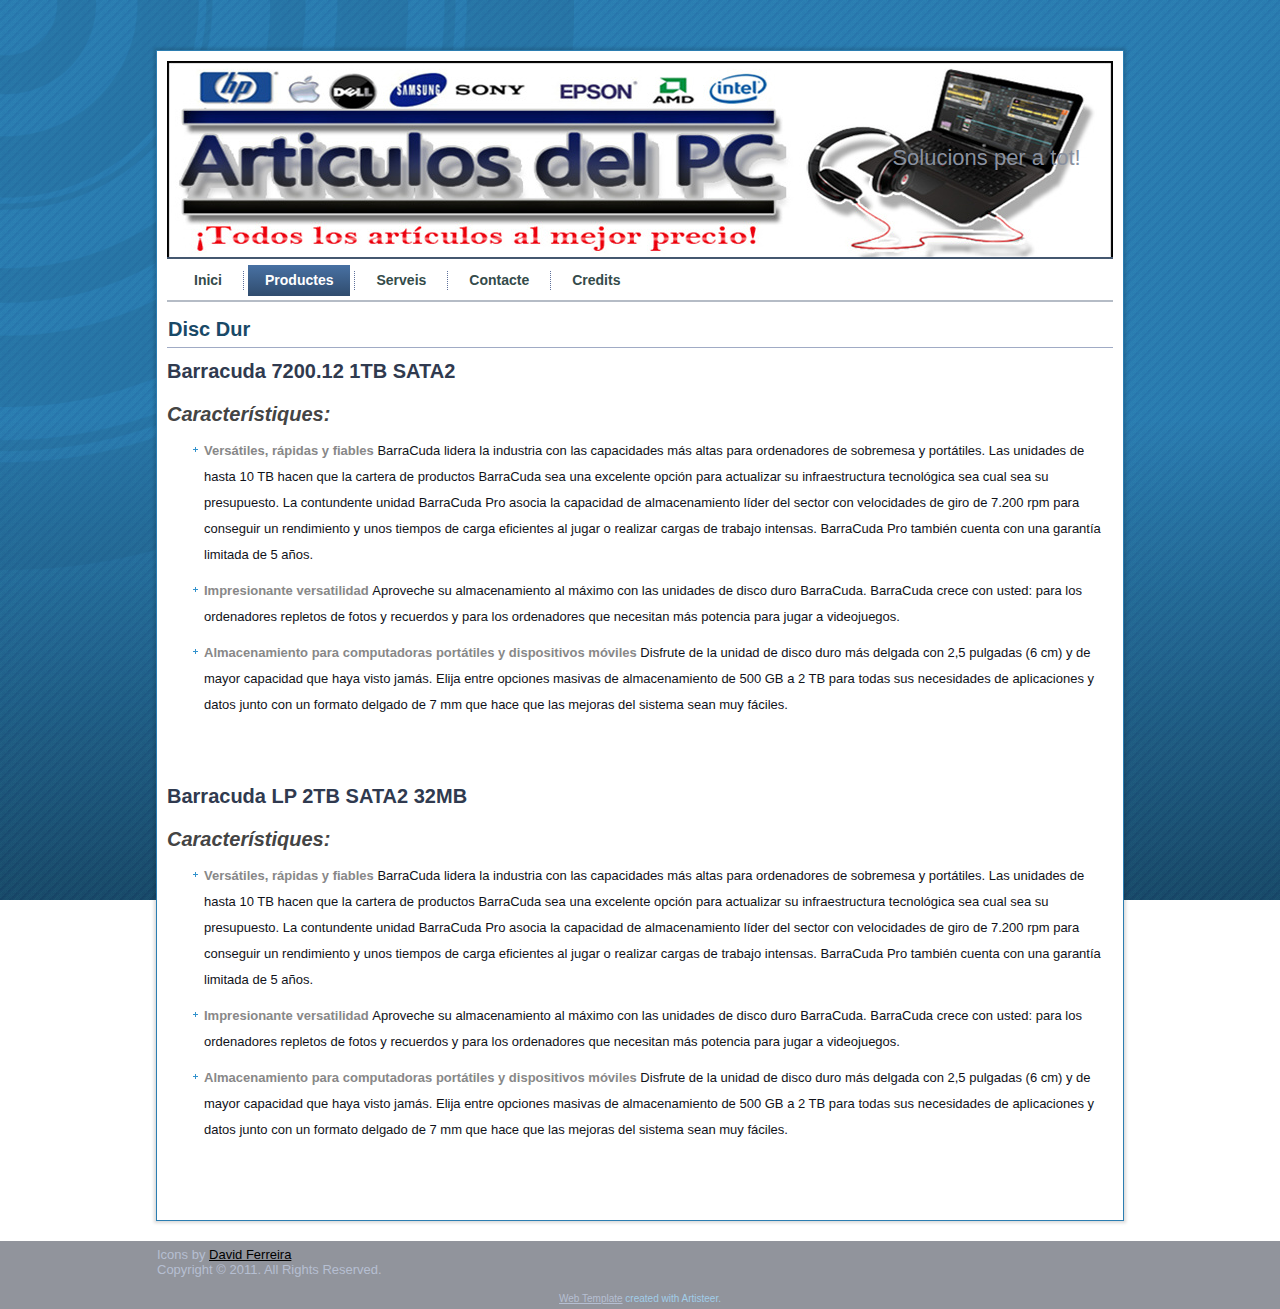
<file: productes/disc-dur.html>
<!DOCTYPE html>
<html dir="ltr" lang="en-US"><head><!-- Created by Artisteer v4.3.0.60745 -->
    <meta charset="utf-8">
    <title>Disc Dur</title>
    <meta name="viewport" content="initial-scale = 1.0, maximum-scale = 1.0, user-scalable = no, width = device-width">

    <!--[if lt IE 9]><script src="https://html5shiv.googlecode.com/svn/trunk/html5.js"></script><![endif]-->
    <link rel="stylesheet" href="../style.css" media="screen">
    <!--[if lte IE 7]><link rel="stylesheet" href="../style.ie7.css" media="screen" /><![endif]-->
    <link rel="stylesheet" href="../style.responsive.css" media="all">


    <script src="../jquery.js"></script>
    <script src="../script.js"></script>
    <script src="../script.responsive.js"></script>


</head>
<body>
<div id="art-main">
    <div class="art-sheet clearfix">
<header class="art-header">

    <div class="art-shapes">
        
            </div>

<h1 class="art-headline">
    <a href="/">Solucions per a tot!</a>
</h1>





                
                    
</header>
<nav class="art-nav">
    <ul class="art-hmenu"><li><a href="../inici.html" class="">Inici</a></li><li><a href="../productes.html" class="active">Productes</a><ul class="active"><li><a href="../productes/monitor.html" class="">Monitor</a></li><li><a href="../productes/disc-dur.html" class="active">Disc Dur</a></li><li><a href="../productes/dvdbluray.html">DVD/BluRay</a></li><li><a href="../productes/memoria.html">Memòria</a></li><li><a href="../productes/placa-base.html">Placa Base</a></li><li><a href="../productes/processador.html">Processador</a></li></ul></li><li><a href="../serveis.html">Serveis</a></li><li><a href="../contacte.html">Contacte</a></li><li><a href="../credits.html">Credits</a></li></ul> 
    </nav>
<div class="art-layout-wrapper">
                <div class="art-content-layout">
                    <div class="art-content-layout-row">
                        <div class="art-layout-cell art-content"><article class="art-post art-article">
                                <div class="art-postmetadataheader">
                                        <h2 class="art-postheader">Disc Dur</h2>
                                    </div>
                                                
                <div class="art-postcontent art-postcontent-0 clearfix"><p><span style="font-size: 20px; font-weight: bold;">Barracuda 7200.12 1TB SATA2</span><br></p><h2 style="box-sizing: inherit; margin-top: 20px; margin-bottom: 8px; line-height: 1.1; color: rgb(68, 68, 68); font-size: 20px; font-family: Montserrat, sans-serif; text-align: start; background-color: rgb(255, 255, 255);"><span style="font-style: italic;">Característiques:</span></h2><ul style="box-sizing: inherit; color: rgb(136, 136, 136); font-family: 'Open Sans', arial, sans-serif; font-weight: 400; text-align: start; background-color: rgb(255, 255, 255);"><li class="ms-hover" style="box-sizing: inherit;"><strong style="box-sizing: inherit; font-weight: 700; color: rgb(136, 136, 136);">Versátiles, rápidas y fiables</strong>&nbsp;BarraCuda lidera la industria con las capacidades más altas para ordenadores de sobremesa y portátiles. Las unidades de hasta 10 TB hacen que la cartera de productos BarraCuda sea una excelente opción para actualizar su infraestructura tecnológica sea cual sea su presupuesto. La contundente unidad BarraCuda Pro asocia la capacidad de almacenamiento líder del sector con velocidades de giro de 7.200 rpm para conseguir un rendimiento y unos tiempos de carga eficientes al jugar o realizar cargas de trabajo intensas. BarraCuda Pro también cuenta con una garantía limitada de 5 años.</li><li class="ms-hover" style="box-sizing: inherit;"><strong style="box-sizing: inherit; font-weight: 700; color: rgb(136, 136, 136);">Impresionante versatilidad</strong>&nbsp;Aproveche su almacenamiento al máximo con las unidades de disco duro BarraCuda. BarraCuda crece con usted: para los ordenadores repletos de fotos y recuerdos y para los ordenadores que necesitan más potencia para jugar a videojuegos.</li><li class="ms-hover" style="box-sizing: inherit;"><strong style="box-sizing: inherit; font-weight: 700; color: rgb(136, 136, 136);">Almacenamiento para computadoras portátiles y dispositivos móviles</strong>&nbsp;Disfrute de la unidad de disco duro más delgada con 2,5 pulgadas (6 cm) y de mayor capacidad que haya visto jamás. Elija entre opciones masivas de almacenamiento de 500 GB a 2 TB para todas sus necesidades de aplicaciones y datos junto con un formato delgado de 7 mm que hace que las mejoras del sistema sean muy fáciles.</li></ul><p><br></p><p><br></p><p><span style="font-size: 20px; font-weight: bold;">Barracuda LP 2TB SATA2 32MB</span></p><h2 style="box-sizing: inherit; margin-top: 20px; margin-bottom: 8px; line-height: 1.1; color: rgb(68, 68, 68); font-size: 20px; font-family: Montserrat, sans-serif; text-align: start; background-color: rgb(255, 255, 255);"><span style="font-style: italic;">Característiques:</span></h2><ul style="box-sizing: inherit; color: rgb(136, 136, 136); font-family: 'Open Sans', arial, sans-serif; font-weight: 400; text-align: start; background-color: rgb(255, 255, 255);"><li class="ms-hover" style="box-sizing: inherit;"><strong style="box-sizing: inherit; font-weight: 700; color: rgb(136, 136, 136);">Versátiles, rápidas y fiables</strong>&nbsp;BarraCuda lidera la industria con las capacidades más altas para ordenadores de sobremesa y portátiles. Las unidades de hasta 10 TB hacen que la cartera de productos BarraCuda sea una excelente opción para actualizar su infraestructura tecnológica sea cual sea su presupuesto. La contundente unidad BarraCuda Pro asocia la capacidad de almacenamiento líder del sector con velocidades de giro de 7.200 rpm para conseguir un rendimiento y unos tiempos de carga eficientes al jugar o realizar cargas de trabajo intensas. BarraCuda Pro también cuenta con una garantía limitada de 5 años.</li><li class="ms-hover" style="box-sizing: inherit;"><strong style="box-sizing: inherit; font-weight: 700; color: rgb(136, 136, 136);">Impresionante versatilidad</strong>&nbsp;Aproveche su almacenamiento al máximo con las unidades de disco duro BarraCuda. BarraCuda crece con usted: para los ordenadores repletos de fotos y recuerdos y para los ordenadores que necesitan más potencia para jugar a videojuegos.</li><li class="ms-hover" style="box-sizing: inherit;"><strong style="box-sizing: inherit; font-weight: 700; color: rgb(136, 136, 136);">Almacenamiento para computadoras portátiles y dispositivos móviles</strong>&nbsp;Disfrute de la unidad de disco duro más delgada con 2,5 pulgadas (6 cm) y de mayor capacidad que haya visto jamás. Elija entre opciones masivas de almacenamiento de 500 GB a 2 TB para todas sus necesidades de aplicaciones y datos junto con un formato delgado de 7 mm que hace que las mejoras del sistema sean muy fáciles.</li></ul><p><br></p><p><br></p></div>
                                
                

</article></div>
                    </div>
                </div>
            </div>
    </div>
<footer class="art-footer">
  <div class="art-footer-inner">
<table class="art-article" border="0" cellspacing="0" cellpadding="0" style="width:990px;">
	<tbody>
		<tr class="even">
			<td style="padding-top:0;padding-right:0;padding-bottom:0;padding-left:0;border-top-width:0;border-right-width:0;border-bottom-width:0;border-left-width:0;">Icons by&nbsp;<a href="http://www.wpzoom.com/">David Ferreira</a><br>  Copyright © 2011. All Rights Reserved.</td>
		</tr>
	</tbody>
</table>
<p><br></p>
    <p class="art-page-footer">
        <span id="art-footnote-links"><a href="http://www.artisteer.com/" target="_blank">Web Template</a> created with Artisteer.</span>
    </p>
  </div>
</footer>

</div>


</body></html>
</file>
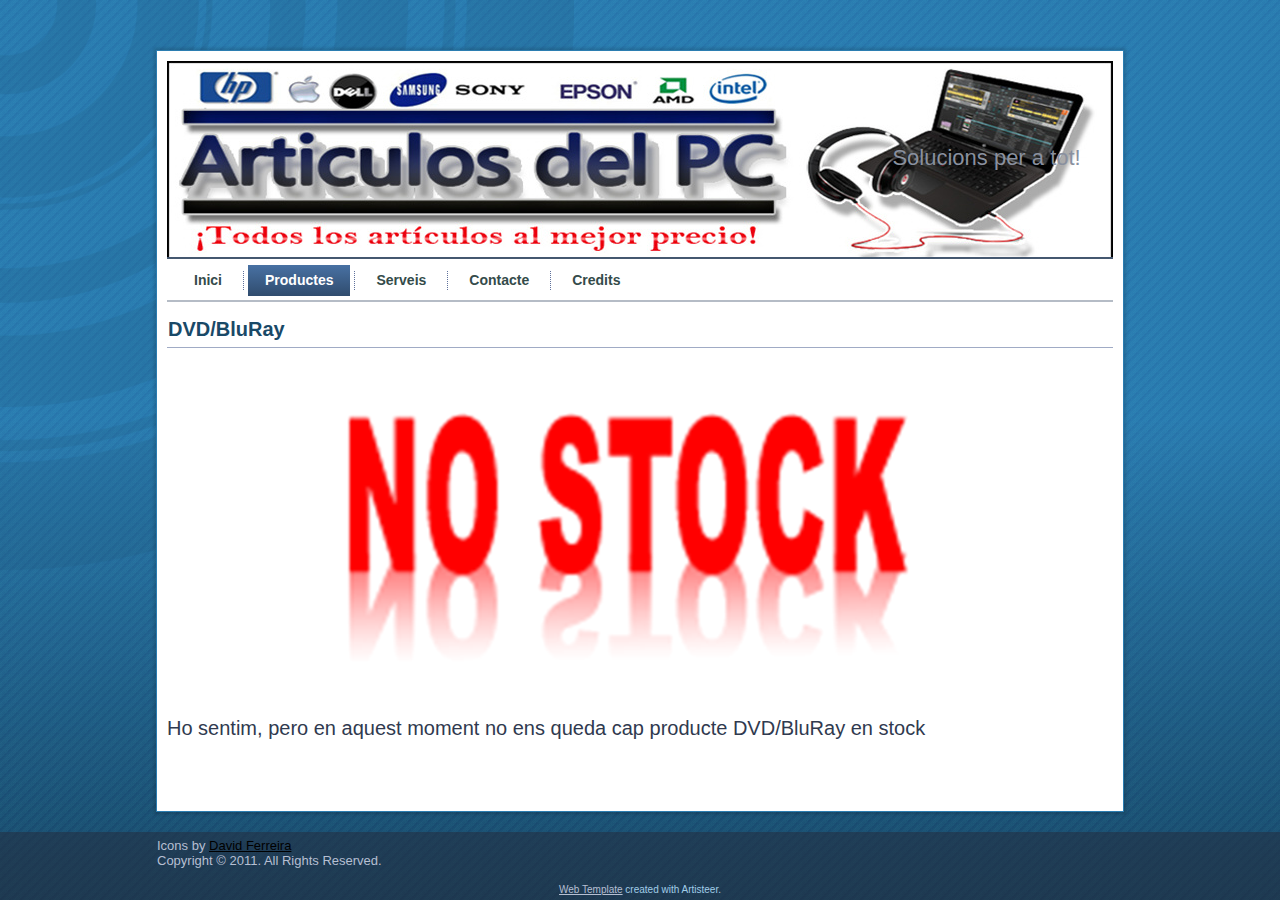
<file: productes/dvdbluray.html>
<!DOCTYPE html>
<html dir="ltr" lang="en-US"><head><!-- Created by Artisteer v4.3.0.60745 -->
    <meta charset="utf-8">
    <title>DVD/BluRay</title>
    <meta name="viewport" content="initial-scale = 1.0, maximum-scale = 1.0, user-scalable = no, width = device-width">

    <!--[if lt IE 9]><script src="https://html5shiv.googlecode.com/svn/trunk/html5.js"></script><![endif]-->
    <link rel="stylesheet" href="../style.css" media="screen">
    <!--[if lte IE 7]><link rel="stylesheet" href="../style.ie7.css" media="screen" /><![endif]-->
    <link rel="stylesheet" href="../style.responsive.css" media="all">


    <script src="../jquery.js"></script>
    <script src="../script.js"></script>
    <script src="../script.responsive.js"></script>


</head>
<body>
<div id="art-main">
    <div class="art-sheet clearfix">
<header class="art-header">

    <div class="art-shapes">
        
            </div>

<h1 class="art-headline">
    <a href="/">Solucions per a tot!</a>
</h1>





                
                    
</header>
<nav class="art-nav">
    <ul class="art-hmenu"><li><a href="../inici.html" class="">Inici</a></li><li><a href="../productes.html" class="active">Productes</a><ul class="active"><li><a href="../productes/monitor.html" class="">Monitor</a></li><li><a href="../productes/disc-dur.html" class="">Disc Dur</a></li><li><a href="../productes/dvdbluray.html" class="active">DVD/BluRay</a></li><li><a href="../productes/memoria.html">Memòria</a></li><li><a href="../productes/placa-base.html">Placa Base</a></li><li><a href="../productes/processador.html">Processador</a></li></ul></li><li><a href="../serveis.html">Serveis</a></li><li><a href="../contacte.html">Contacte</a></li><li><a href="../credits.html">Credits</a></li></ul> 
    </nav>
<div class="art-layout-wrapper">
                <div class="art-content-layout">
                    <div class="art-content-layout-row">
                        <div class="art-layout-cell art-content"><article class="art-post art-article">
                                <div class="art-postmetadataheader">
                                        <h2 class="art-postheader">DVD/BluRay</h2>
                                    </div>
                                                
                <div class="art-postcontent art-postcontent-0 clearfix"><p>&nbsp; &nbsp; &nbsp; &nbsp; &nbsp; &nbsp; &nbsp; &nbsp; &nbsp; &nbsp; &nbsp; &nbsp; &nbsp; &nbsp; &nbsp; &nbsp; &nbsp; &nbsp;<img width="672" height="336" alt="" class="art-lightbox" src="../images/0002880_nirapara-brown-rice-5-kg_415.png"><br></p><p><span style="font-size: 20px;">Ho sentim, pero en aquest moment no ens queda cap producte DVD/BluRay en stock</span></p></div>
                                
                

</article></div>
                    </div>
                </div>
            </div>
    </div>
<footer class="art-footer">
  <div class="art-footer-inner">
<table class="art-article" border="0" cellspacing="0" cellpadding="0" style="width:990px;">
	<tbody>
		<tr class="even">
			<td style="padding-top:0;padding-right:0;padding-bottom:0;padding-left:0;border-top-width:0;border-right-width:0;border-bottom-width:0;border-left-width:0;">Icons by&nbsp;<a href="http://www.wpzoom.com/">David Ferreira</a><br>  Copyright © 2011. All Rights Reserved.</td>
		</tr>
	</tbody>
</table>
<p><br></p>
    <p class="art-page-footer">
        <span id="art-footnote-links"><a href="http://www.artisteer.com/" target="_blank">Web Template</a> created with Artisteer.</span>
    </p>
  </div>
</footer>

</div>


</body></html>
</file>
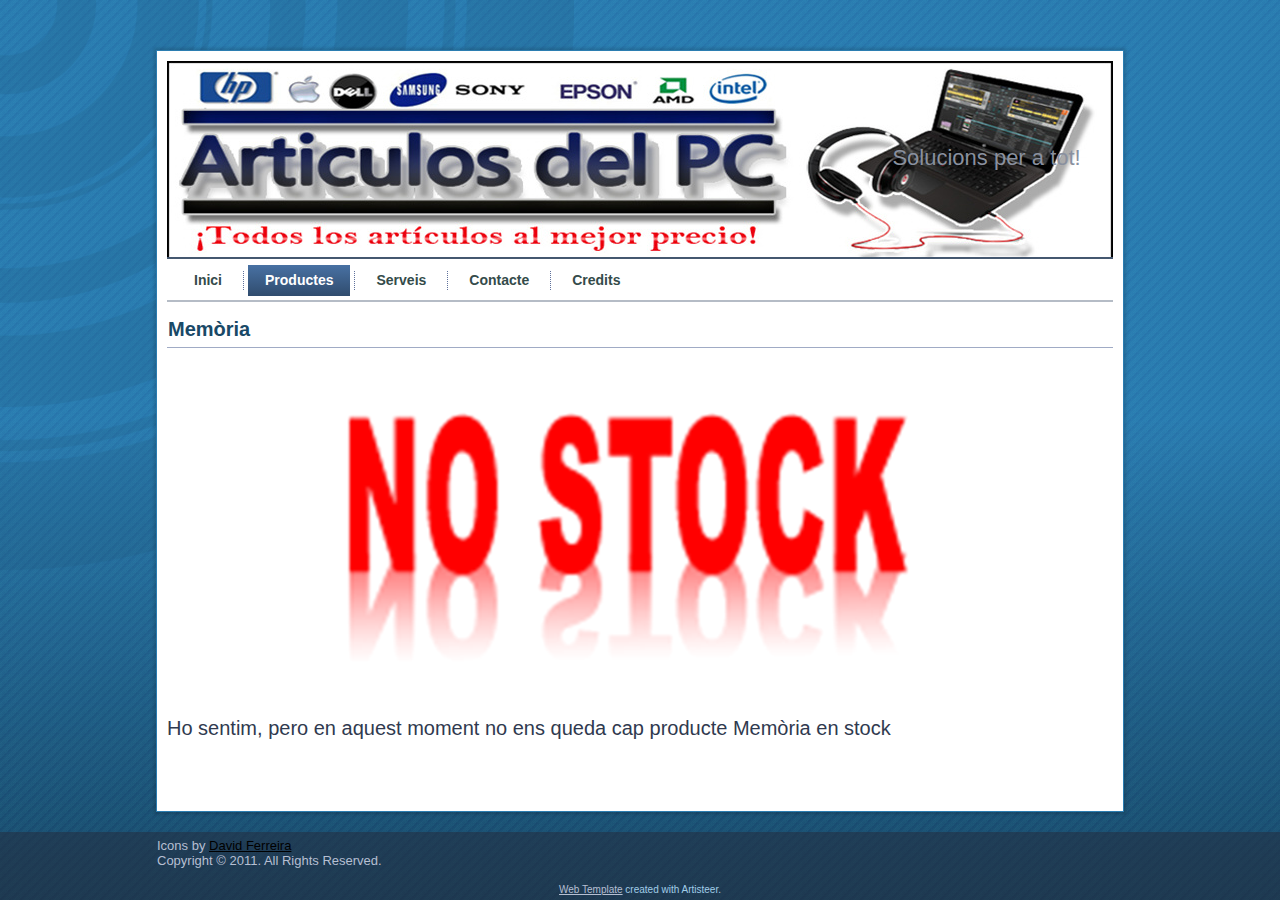
<file: productes/memoria.html>
<!DOCTYPE html>
<html dir="ltr" lang="en-US"><head><!-- Created by Artisteer v4.3.0.60745 -->
    <meta charset="utf-8">
    <title>Memòria</title>
    <meta name="viewport" content="initial-scale = 1.0, maximum-scale = 1.0, user-scalable = no, width = device-width">

    <!--[if lt IE 9]><script src="https://html5shiv.googlecode.com/svn/trunk/html5.js"></script><![endif]-->
    <link rel="stylesheet" href="../style.css" media="screen">
    <!--[if lte IE 7]><link rel="stylesheet" href="../style.ie7.css" media="screen" /><![endif]-->
    <link rel="stylesheet" href="../style.responsive.css" media="all">


    <script src="../jquery.js"></script>
    <script src="../script.js"></script>
    <script src="../script.responsive.js"></script>


</head>
<body>
<div id="art-main">
    <div class="art-sheet clearfix">
<header class="art-header">

    <div class="art-shapes">
        
            </div>

<h1 class="art-headline">
    <a href="/">Solucions per a tot!</a>
</h1>





                
                    
</header>
<nav class="art-nav">
    <ul class="art-hmenu"><li><a href="../inici.html" class="">Inici</a></li><li><a href="../productes.html" class="active">Productes</a><ul class="active"><li><a href="../productes/monitor.html" class="">Monitor</a></li><li><a href="../productes/disc-dur.html" class="">Disc Dur</a></li><li><a href="../productes/dvdbluray.html" class="">DVD/BluRay</a></li><li><a href="../productes/memoria.html" class="active">Memòria</a></li><li><a href="../productes/placa-base.html">Placa Base</a></li><li><a href="../productes/processador.html">Processador</a></li></ul></li><li><a href="../serveis.html">Serveis</a></li><li><a href="../contacte.html">Contacte</a></li><li><a href="../credits.html">Credits</a></li></ul> 
    </nav>
<div class="art-layout-wrapper">
                <div class="art-content-layout">
                    <div class="art-content-layout-row">
                        <div class="art-layout-cell art-content"><article class="art-post art-article">
                                <div class="art-postmetadataheader">
                                        <h2 class="art-postheader">Memòria</h2>
                                    </div>
                                                
                <div class="art-postcontent art-postcontent-0 clearfix"><p>&nbsp; &nbsp; &nbsp; &nbsp; &nbsp; &nbsp; &nbsp; &nbsp; &nbsp; &nbsp; &nbsp; &nbsp; &nbsp; &nbsp; &nbsp; &nbsp; &nbsp; &nbsp;<img width="672" height="336" alt="" class="art-lightbox" src="../images/0002880_nirapara-brown-rice-5-kg_415.png"><br></p><p><span style="font-size: 20px;">Ho sentim, pero en aquest moment no ens queda cap producte Memòria en stock</span><br></p></div>
                                
                

</article></div>
                    </div>
                </div>
            </div>
    </div>
<footer class="art-footer">
  <div class="art-footer-inner">
<table class="art-article" border="0" cellspacing="0" cellpadding="0" style="width:990px;">
	<tbody>
		<tr class="even">
			<td style="padding-top:0;padding-right:0;padding-bottom:0;padding-left:0;border-top-width:0;border-right-width:0;border-bottom-width:0;border-left-width:0;">Icons by&nbsp;<a href="http://www.wpzoom.com/">David Ferreira</a><br>  Copyright © 2011. All Rights Reserved.</td>
		</tr>
	</tbody>
</table>
<p><br></p>
    <p class="art-page-footer">
        <span id="art-footnote-links"><a href="http://www.artisteer.com/" target="_blank">Web Template</a> created with Artisteer.</span>
    </p>
  </div>
</footer>

</div>


</body></html>
</file>
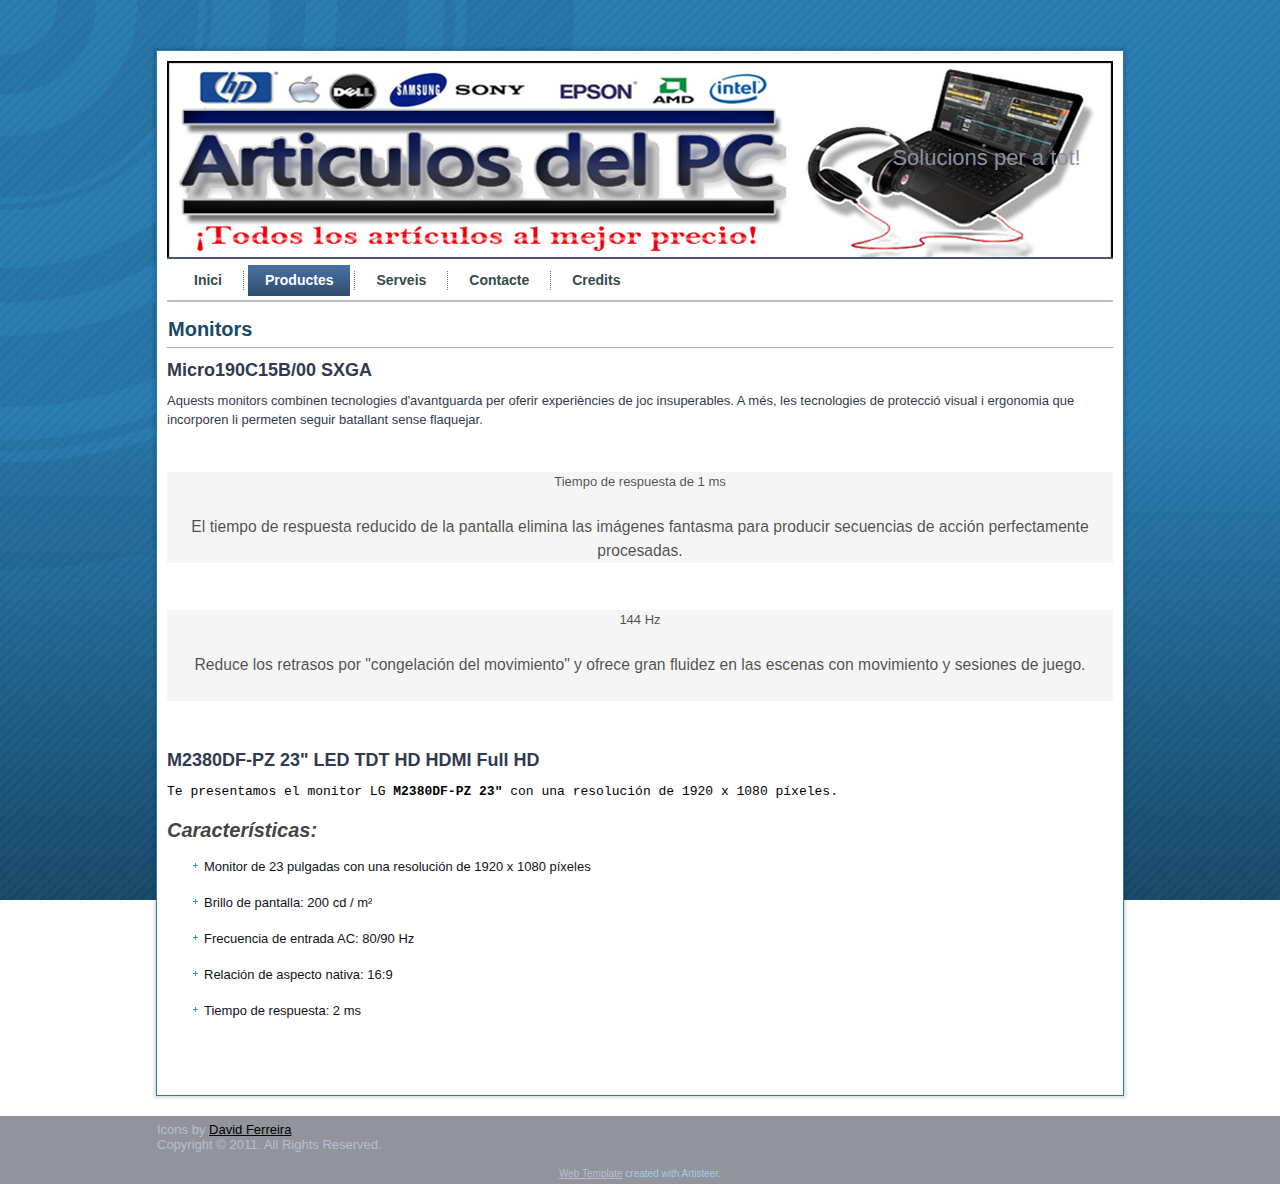
<file: productes/monitor.html>
<!DOCTYPE html>
<html dir="ltr" lang="en-US"><head><!-- Created by Artisteer v4.3.0.60745 -->
    <meta charset="utf-8">
    <title>Monitors</title>
    <meta name="viewport" content="initial-scale = 1.0, maximum-scale = 1.0, user-scalable = no, width = device-width">

    <!--[if lt IE 9]><script src="https://html5shiv.googlecode.com/svn/trunk/html5.js"></script><![endif]-->
    <link rel="stylesheet" href="../style.css" media="screen">
    <!--[if lte IE 7]><link rel="stylesheet" href="../style.ie7.css" media="screen" /><![endif]-->
    <link rel="stylesheet" href="../style.responsive.css" media="all">


    <script src="../jquery.js"></script>
    <script src="../script.js"></script>
    <script src="../script.responsive.js"></script>


</head>
<body>
<div id="art-main">
    <div class="art-sheet clearfix">
<header class="art-header">

    <div class="art-shapes">
        
            </div>

<h1 class="art-headline">
    <a href="/">Solucions per a tot!</a>
</h1>





                
                    
</header>
<nav class="art-nav">
    <ul class="art-hmenu"><li><a href="../inici.html" class="">Inici</a></li><li><a href="../productes.html" class="active">Productes</a><ul class="active"><li><a href="../productes/monitor.html" class="active">Monitor</a></li><li><a href="../productes/disc-dur.html">Disc Dur</a></li><li><a href="../productes/dvdbluray.html">DVD/BluRay</a></li><li><a href="../productes/memoria.html">Memòria</a></li><li><a href="../productes/placa-base.html">Placa Base</a></li><li><a href="../productes/processador.html">Processador</a></li></ul></li><li><a href="../serveis.html">Serveis</a></li><li><a href="../contacte.html">Contacte</a></li><li><a href="../credits.html">Credits</a></li></ul> 
    </nav>
<div class="art-layout-wrapper">
                <div class="art-content-layout">
                    <div class="art-content-layout-row">
                        <div class="art-layout-cell art-content"><article class="art-post art-article">
                                <div class="art-postmetadataheader">
                                        <h2 class="art-postheader">Monitors</h2>
                                    </div>
                                                
                <div class="art-postcontent art-postcontent-0 clearfix"><p><span style="font-weight: bold; font-size: 18px;">Micro190C15B/00 SXGA<br></span></p><p>Aquests monitors combinen tecnologies d'avantguarda per oferir experiències de joc insuperables. A més, les tecnologies de protecció visual i ergonomia que incorporen li permeten seguir batallant sense flaquejar.<span style="font-weight: bold; font-size: 18px;"><br></span></p><p><br></p><p class="heading-m normal align-center margin-bottom-0 title" style="box-sizing: border-box; margin-bottom: 0px; margin-top: 1rem; text-align: center; line-height: 1.5; font-weight: 400; height: 43px; overflow-x: hidden; overflow-y: hidden; color: rgba(0, 0, 0, 0.699219); font-family: 'Acer Foco', 'Trebuchet MS', Arial, sans-serif; background-color: rgb(245, 245, 245);">Tiempo de respuesta de 1 ms</p><p class="text-m align-center margin-top-0 descr" style="box-sizing: border-box; margin-bottom: 1rem; margin-top: 0px; text-align: center; line-height: 1.5; font-size: 15.6858px; min-height: 48px; color: rgba(0, 0, 0, 0.699219); font-family: 'Acer Foco', 'Trebuchet MS', Arial, sans-serif; font-weight: 400; background-color: rgb(245, 245, 245);">El tiempo de respuesta reducido de la pantalla elimina las imágenes fantasma para producir secuencias de acción perfectamente procesadas.</p><p><br></p><p class="heading-m normal align-center margin-bottom-0 title" style="box-sizing: border-box; margin-bottom: 0px; margin-top: 1rem; text-align: center; line-height: 1.5; font-weight: 400; height: 43px; overflow-x: hidden; overflow-y: hidden; color: rgba(0, 0, 0, 0.699219); font-family: 'Acer Foco', 'Trebuchet MS', Arial, sans-serif; background-color: rgb(245, 245, 245);">144 Hz</p><p class="text-m align-center margin-top-0 descr" style="box-sizing: border-box; margin-bottom: 1rem; margin-top: 0px; text-align: center; line-height: 1.5; font-size: 15.6858px; min-height: 48px; color: rgba(0, 0, 0, 0.699219); font-family: 'Acer Foco', 'Trebuchet MS', Arial, sans-serif; font-weight: 400; background-color: rgb(245, 245, 245);">Reduce los retrasos por "congelación del movimiento" y ofrece gran fluidez en las escenas con movimiento y sesiones de juego.</p><p><span style="font-weight: bold; font-size: 18px;"><br></span></p><p><span style="font-weight: bold; font-size: 18px;">M2380DF-PZ 23" LED TDT HD HDMI Full HD</span></p><p style="box-sizing: inherit; margin-top: 0px; margin-bottom: 1rem; color: rgb(136, 136, 136); font-weight: 400; text-align: start; background-color: rgb(255, 255, 255);"><span style="font-family: 'Courier New';"><span style="box-sizing: inherit; color: #000000;">Te presentamos el monitor LG <span style="font-weight: bold; text-align: left; color: rgb(0, 0, 0);">M2380DF-PZ 23"</span> con una resolución de&nbsp;</span><span class="a-list-item" style="box-sizing: inherit;"><span style="box-sizing: inherit; color: #000000;">1920 x 1080 píxeles.</span></span></span></p><h2 style="box-sizing: inherit; margin-top: 20px; margin-bottom: 8px; line-height: 1.1; color: #444444; font-size: 20px; font-family: Montserrat, sans-serif; text-align: start; background-color: #FFFFFF;"><span class="a-list-item" style="box-sizing: inherit;"><span style="font-style: italic;">Características:</span><br style="box-sizing: inherit;"></span></h2><ul class="a-unordered-list a-vertical a-spacing-none" style="box-sizing: inherit; color: #888888; font-family: 'Open Sans', arial, sans-serif; font-weight: 400; text-align: start; background-color: #FFFFFF;"><li class="ms-hover" style="box-sizing: inherit;"><span class="a-list-item" style="box-sizing: inherit;">Monitor de 23 pulgadas con una resolución de 1920 x 1080 píxeles</span></li><li class="ms-hover" style="box-sizing: inherit;"><span class="a-list-item" style="box-sizing: inherit;">Brillo de pantalla: 200 cd / m²</span></li><li class="ms-hover" style="box-sizing: inherit;"><span class="a-list-item" style="box-sizing: inherit;">Frecuencia de entrada AC: 80/90 Hz</span></li><li class="ms-hover" style="box-sizing: inherit;"><span class="a-list-item" style="box-sizing: inherit;">Relación de aspecto nativa: 16:9</span></li><li class="ms-hover" style="box-sizing: inherit;"><span class="a-list-item" style="box-sizing: inherit;">Tiempo de respuesta: 2 ms</span></li></ul><p><span style="font-weight: bold; font-size: 18px;"><br></span><br></p></div>
                                
                

</article></div>
                    </div>
                </div>
            </div>
    </div>
<footer class="art-footer">
  <div class="art-footer-inner">
<table class="art-article" border="0" cellspacing="0" cellpadding="0" style="width:990px;">
	<tbody>
		<tr class="even">
			<td style="padding-top:0;padding-right:0;padding-bottom:0;padding-left:0;border-top-width:0;border-right-width:0;border-bottom-width:0;border-left-width:0;">Icons by&nbsp;<a href="http://www.wpzoom.com/">David Ferreira</a><br>  Copyright © 2011. All Rights Reserved.</td>
		</tr>
	</tbody>
</table>
<p><br></p>
    <p class="art-page-footer">
        <span id="art-footnote-links"><a href="http://www.artisteer.com/" target="_blank">Web Template</a> created with Artisteer.</span>
    </p>
  </div>
</footer>

</div>


</body></html>
</file>
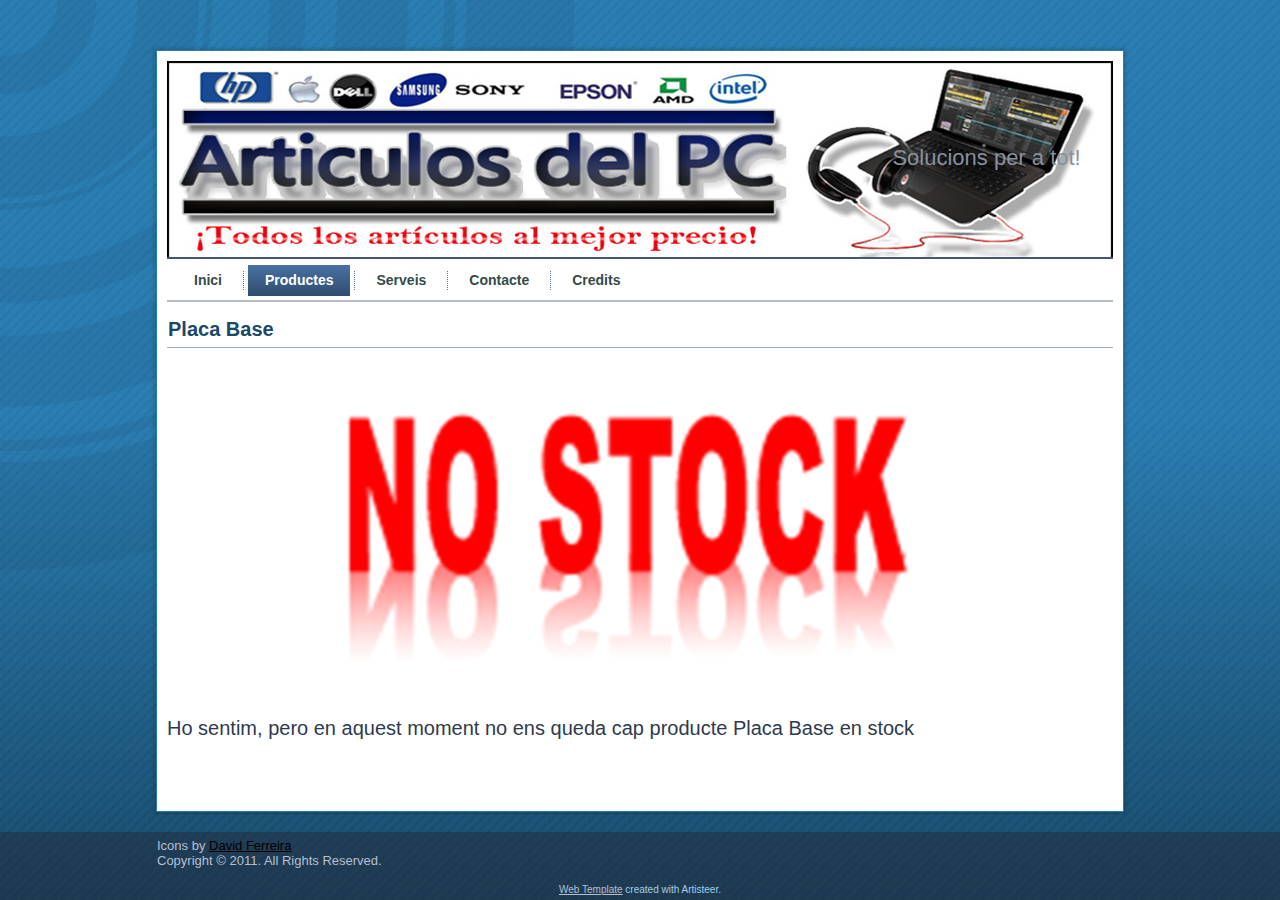
<file: productes/placa-base.html>
<!DOCTYPE html>
<html dir="ltr" lang="en-US"><head><!-- Created by Artisteer v4.3.0.60745 -->
    <meta charset="utf-8">
    <title>Placa Base</title>
    <meta name="viewport" content="initial-scale = 1.0, maximum-scale = 1.0, user-scalable = no, width = device-width">

    <!--[if lt IE 9]><script src="https://html5shiv.googlecode.com/svn/trunk/html5.js"></script><![endif]-->
    <link rel="stylesheet" href="../style.css" media="screen">
    <!--[if lte IE 7]><link rel="stylesheet" href="../style.ie7.css" media="screen" /><![endif]-->
    <link rel="stylesheet" href="../style.responsive.css" media="all">


    <script src="../jquery.js"></script>
    <script src="../script.js"></script>
    <script src="../script.responsive.js"></script>


</head>
<body>
<div id="art-main">
    <div class="art-sheet clearfix">
<header class="art-header">

    <div class="art-shapes">
        
            </div>

<h1 class="art-headline">
    <a href="/">Solucions per a tot!</a>
</h1>





                
                    
</header>
<nav class="art-nav">
    <ul class="art-hmenu"><li><a href="../inici.html" class="">Inici</a></li><li><a href="../productes.html" class="active">Productes</a><ul class="active"><li><a href="../productes/monitor.html" class="">Monitor</a></li><li><a href="../productes/disc-dur.html" class="">Disc Dur</a></li><li><a href="../productes/dvdbluray.html" class="">DVD/BluRay</a></li><li><a href="../productes/memoria.html" class="">Memòria</a></li><li><a href="../productes/placa-base.html" class="active">Placa Base</a></li><li><a href="../productes/processador.html">Processador</a></li></ul></li><li><a href="../serveis.html">Serveis</a></li><li><a href="../contacte.html">Contacte</a></li><li><a href="../credits.html">Credits</a></li></ul> 
    </nav>
<div class="art-layout-wrapper">
                <div class="art-content-layout">
                    <div class="art-content-layout-row">
                        <div class="art-layout-cell art-content"><article class="art-post art-article">
                                <div class="art-postmetadataheader">
                                        <h2 class="art-postheader">Placa Base</h2>
                                    </div>
                                                
                <div class="art-postcontent art-postcontent-0 clearfix"><p>&nbsp; &nbsp; &nbsp; &nbsp; &nbsp; &nbsp; &nbsp; &nbsp; &nbsp; &nbsp; &nbsp; &nbsp; &nbsp; &nbsp; &nbsp; &nbsp; &nbsp; &nbsp;<img width="672" height="336" alt="" class="art-lightbox" src="../images/0002880_nirapara-brown-rice-5-kg_415.png"><br></p><p><span style="font-size: 20px;">Ho sentim, pero en aquest moment no ens queda cap producte Placa Base en stock</span><br></p></div>
                                
                

</article></div>
                    </div>
                </div>
            </div>
    </div>
<footer class="art-footer">
  <div class="art-footer-inner">
<table class="art-article" border="0" cellspacing="0" cellpadding="0" style="width:990px;">
	<tbody>
		<tr class="even">
			<td style="padding-top:0;padding-right:0;padding-bottom:0;padding-left:0;border-top-width:0;border-right-width:0;border-bottom-width:0;border-left-width:0;">Icons by&nbsp;<a href="http://www.wpzoom.com/">David Ferreira</a><br>  Copyright © 2011. All Rights Reserved.</td>
		</tr>
	</tbody>
</table>
<p><br></p>
    <p class="art-page-footer">
        <span id="art-footnote-links"><a href="http://www.artisteer.com/" target="_blank">Web Template</a> created with Artisteer.</span>
    </p>
  </div>
</footer>

</div>


</body></html>
</file>
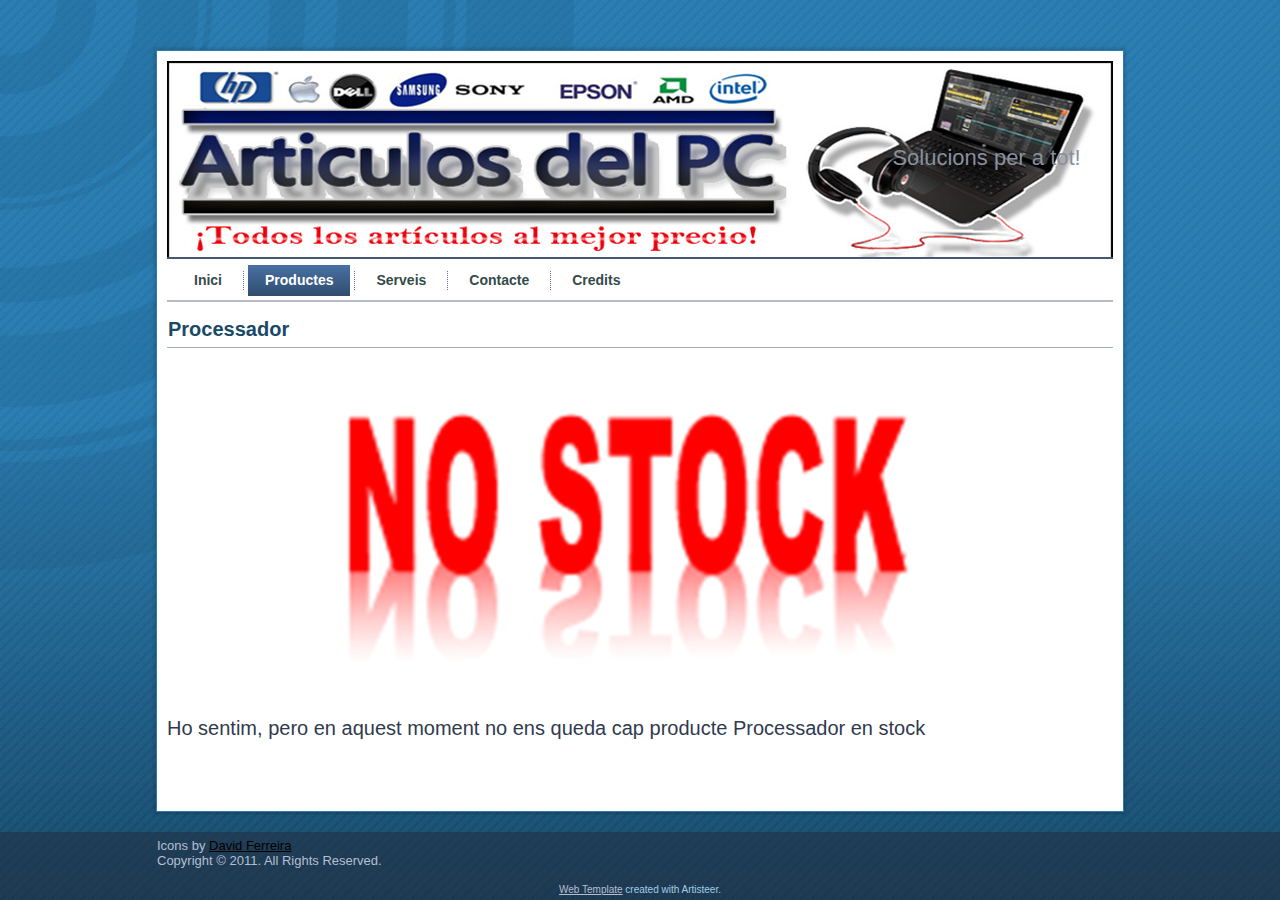
<file: productes/processador.html>
<!DOCTYPE html>
<html dir="ltr" lang="en-US"><head><!-- Created by Artisteer v4.3.0.60745 -->
    <meta charset="utf-8">
    <title>Processador</title>
    <meta name="viewport" content="initial-scale = 1.0, maximum-scale = 1.0, user-scalable = no, width = device-width">

    <!--[if lt IE 9]><script src="https://html5shiv.googlecode.com/svn/trunk/html5.js"></script><![endif]-->
    <link rel="stylesheet" href="../style.css" media="screen">
    <!--[if lte IE 7]><link rel="stylesheet" href="../style.ie7.css" media="screen" /><![endif]-->
    <link rel="stylesheet" href="../style.responsive.css" media="all">


    <script src="../jquery.js"></script>
    <script src="../script.js"></script>
    <script src="../script.responsive.js"></script>


</head>
<body>
<div id="art-main">
    <div class="art-sheet clearfix">
<header class="art-header">

    <div class="art-shapes">
        
            </div>

<h1 class="art-headline">
    <a href="/">Solucions per a tot!</a>
</h1>





                
                    
</header>
<nav class="art-nav">
    <ul class="art-hmenu"><li><a href="../inici.html" class="">Inici</a></li><li><a href="../productes.html" class="active">Productes</a><ul class="active"><li><a href="../productes/monitor.html" class="">Monitor</a></li><li><a href="../productes/disc-dur.html" class="">Disc Dur</a></li><li><a href="../productes/dvdbluray.html" class="">DVD/BluRay</a></li><li><a href="../productes/memoria.html" class="">Memòria</a></li><li><a href="../productes/placa-base.html" class="">Placa Base</a></li><li><a href="../productes/processador.html" class="active">Processador</a></li></ul></li><li><a href="../serveis.html">Serveis</a></li><li><a href="../contacte.html">Contacte</a></li><li><a href="../credits.html">Credits</a></li></ul> 
    </nav>
<div class="art-layout-wrapper">
                <div class="art-content-layout">
                    <div class="art-content-layout-row">
                        <div class="art-layout-cell art-content"><article class="art-post art-article">
                                <div class="art-postmetadataheader">
                                        <h2 class="art-postheader">Processador</h2>
                                    </div>
                                                
                <div class="art-postcontent art-postcontent-0 clearfix"><p>&nbsp; &nbsp; &nbsp; &nbsp; &nbsp; &nbsp; &nbsp; &nbsp; &nbsp; &nbsp; &nbsp; &nbsp; &nbsp; &nbsp; &nbsp; &nbsp; &nbsp; &nbsp;<img width="672" height="336" alt="" class="art-lightbox" src="../images/0002880_nirapara-brown-rice-5-kg_415.png"><br></p><p><span style="font-size: 20px;">Ho sentim, pero en aquest moment no ens queda cap producte Processador en stock</span><br></p></div>
                                
                

</article></div>
                    </div>
                </div>
            </div>
    </div>
<footer class="art-footer">
  <div class="art-footer-inner">
<table class="art-article" border="0" cellspacing="0" cellpadding="0" style="width:990px;">
	<tbody>
		<tr class="even">
			<td style="padding-top:0;padding-right:0;padding-bottom:0;padding-left:0;border-top-width:0;border-right-width:0;border-bottom-width:0;border-left-width:0;">Icons by&nbsp;<a href="http://www.wpzoom.com/">David Ferreira</a><br>  Copyright © 2011. All Rights Reserved.</td>
		</tr>
	</tbody>
</table>
<p><br></p>
    <p class="art-page-footer">
        <span id="art-footnote-links"><a href="http://www.artisteer.com/" target="_blank">Web Template</a> created with Artisteer.</span>
    </p>
  </div>
</footer>

</div>


</body></html>
</file>
<file: style.css>
/* Created by Artisteer v4.3.0.60745 */

#art-main
{
   background: #2B7DB1 url('images/page.png') fixed;
   background: url('images/pageglare.png') no-repeat, -webkit-linear-gradient(top, rgba(48, 142, 200, 0.13) 0, rgba(48, 142, 200, 0.13) 420px, rgba(8, 24, 34, 0.1) 1050px) no-repeat, url('images/page.png'), -webkit-linear-gradient(top, #2A7AAC 0, #2A7AAC 420px, #0F2C3E 1050px) no-repeat;
   background: url('images/pageglare.png') no-repeat, -moz-linear-gradient(top, rgba(48, 142, 200, 0.13) 0, rgba(48, 142, 200, 0.13) 420px, rgba(8, 24, 34, 0.1) 1050px) no-repeat, url('images/page.png'), -moz-linear-gradient(top, #2A7AAC 0, #2A7AAC 420px, #0F2C3E 1050px) no-repeat;
   background: url('images/pageglare.png') no-repeat, -o-linear-gradient(top, rgba(48, 142, 200, 0.13) 0, rgba(48, 142, 200, 0.13) 420px, rgba(8, 24, 34, 0.1) 1050px) no-repeat, url('images/page.png'), -o-linear-gradient(top, #2A7AAC 0, #2A7AAC 420px, #0F2C3E 1050px) no-repeat;
   background: url('images/pageglare.png') no-repeat, -ms-linear-gradient(top, rgba(48, 142, 200, 0.13) 0, rgba(48, 142, 200, 0.13) 420px, rgba(8, 24, 34, 0.1) 1050px) no-repeat, url('images/page.png'), -ms-linear-gradient(top, #2A7AAC 0, #2A7AAC 420px, #0F2C3E 1050px) no-repeat;
   -svg-background: url('images/pageglare.png') no-repeat, linear-gradient(top, rgba(48, 142, 200, 0.13) 0, rgba(48, 142, 200, 0.13) 420px, rgba(8, 24, 34, 0.1) 1050px) no-repeat, url('images/page.png'), linear-gradient(top, #2A7AAC 0, #2A7AAC 420px, #0F2C3E 1050px) no-repeat;
   background: url('images/pageglare.png') no-repeat, linear-gradient(to bottom, rgba(48, 142, 200, 0.13) 0, rgba(48, 142, 200, 0.13) 420px, rgba(8, 24, 34, 0.1) 1050px) no-repeat, url('images/page.png'), linear-gradient(to bottom, #2A7AAC 0, #2A7AAC 420px, #0F2C3E 1050px) no-repeat;
   background-attachment: fixed, fixed, fixed, fixed !important;
   margin:0 auto;
   font-size: 13px;
   font-family: Arial, 'Arial Unicode MS', Helvetica, Sans-Serif;
   font-weight: normal;
   font-style: normal;
   position: relative;
   width: 100%;
   min-height: 100%;
   left: 0;
   top: 0;
   cursor:default;
   overflow:hidden;
}
table, ul.art-hmenu
{
   font-size: 13px;
   font-family: Arial, 'Arial Unicode MS', Helvetica, Sans-Serif;
   font-weight: normal;
   font-style: normal;
}

h1, h2, h3, h4, h5, h6, p, a, ul, ol, li
{
   margin: 0;
   padding: 0;
}

/* Reset buttons border. It's important for input and button tags. 
 * border-collapse should be separate for shadow in IE. 
 */
.art-button
{
   border-collapse: separate;
   -webkit-border-radius: 0;
   -webkit-background-origin: border !important;
   -moz-background-origin: border !important;
   background-origin: border-box !important;
   background: #FFFFFF;
   background: -webkit-linear-gradient(top, #FFFFFF 0, #D1D1D1 100%) no-repeat;
   background: -moz-linear-gradient(top, #FFFFFF 0, #D1D1D1 100%) no-repeat;
   background: -o-linear-gradient(top, #FFFFFF 0, #D1D1D1 100%) no-repeat;
   background: -ms-linear-gradient(top, #FFFFFF 0, #D1D1D1 100%) no-repeat;
   -svg-background: linear-gradient(top, #FFFFFF 0, #D1D1D1 100%) no-repeat;
   background: linear-gradient(to bottom, #FFFFFF 0, #D1D1D1 100%) no-repeat;
   -webkit-box-shadow:1px 1px 2px 1px rgba(0, 0, 0, 0.15);
   -moz-box-shadow:1px 1px 2px 1px rgba(0, 0, 0, 0.15);
   box-shadow:1px 1px 2px 1px rgba(0, 0, 0, 0.15);
   border:1px solid #A0ABC5;
   padding:0 20px;
   margin:0 auto;
   height:40px;
}

.art-postcontent,
.art-postheadericons,
.art-postfootericons,
.art-blockcontent,
ul.art-vmenu a 
{
   text-align: left;
}

.art-postcontent,
.art-postcontent li,
.art-postcontent table,
.art-postcontent a,
.art-postcontent a:link,
.art-postcontent a:visited,
.art-postcontent a.visited,
.art-postcontent a:hover,
.art-postcontent a.hovered
{
   font-family: Arial, 'Arial Unicode MS', Helvetica, Sans-Serif;
}

.art-postcontent p
{
   margin: 12px 0;
}

.art-postcontent h1, .art-postcontent h1 a, .art-postcontent h1 a:link, .art-postcontent h1 a:visited, .art-postcontent h1 a:hover,
.art-postcontent h2, .art-postcontent h2 a, .art-postcontent h2 a:link, .art-postcontent h2 a:visited, .art-postcontent h2 a:hover,
.art-postcontent h3, .art-postcontent h3 a, .art-postcontent h3 a:link, .art-postcontent h3 a:visited, .art-postcontent h3 a:hover,
.art-postcontent h4, .art-postcontent h4 a, .art-postcontent h4 a:link, .art-postcontent h4 a:visited, .art-postcontent h4 a:hover,
.art-postcontent h5, .art-postcontent h5 a, .art-postcontent h5 a:link, .art-postcontent h5 a:visited, .art-postcontent h5 a:hover,
.art-postcontent h6, .art-postcontent h6 a, .art-postcontent h6 a:link, .art-postcontent h6 a:visited, .art-postcontent h6 a:hover,
.art-blockheader .t, .art-blockheader .t a, .art-blockheader .t a:link, .art-blockheader .t a:visited, .art-blockheader .t a:hover,
.art-vmenublockheader .t, .art-vmenublockheader .t a, .art-vmenublockheader .t a:link, .art-vmenublockheader .t a:visited, .art-vmenublockheader .t a:hover,
.art-headline, .art-headline a, .art-headline a:link, .art-headline a:visited, .art-headline a:hover,
.art-slogan, .art-slogan a, .art-slogan a:link, .art-slogan a:visited, .art-slogan a:hover,
.art-postheader, .art-postheader a, .art-postheader a:link, .art-postheader a:visited, .art-postheader a:hover
{
   font-size: 32px;
   font-family: Arial, 'Arial Unicode MS', Helvetica, Sans-Serif;
   font-weight: bold;
   font-style: normal;
   text-decoration: none;
}

.art-postcontent a, .art-postcontent a:link
{
   font-family: Arial, 'Arial Unicode MS', Helvetica, Sans-Serif;
   text-decoration: none;
   color: #3292CD;
}

.art-postcontent a:visited, .art-postcontent a.visited
{
   font-family: Arial, 'Arial Unicode MS', Helvetica, Sans-Serif;
   text-decoration: none;
   color: #4A5878;
}

.art-postcontent  a:hover, .art-postcontent a.hover
{
   font-family: Arial, 'Arial Unicode MS', Helvetica, Sans-Serif;
   text-decoration: underline;
   color: #3292CD;
}

.art-postcontent h1
{
   color: #3292CD;
   margin-top: 21px;
   margin-bottom: 21px;
   font-size: 32px;
   font-family: Arial, 'Arial Unicode MS', Helvetica, Sans-Serif;
}

.art-blockcontent h1
{
   margin-top: 21px;
   margin-bottom: 21px;
   font-size: 32px;
   font-family: Arial, 'Arial Unicode MS', Helvetica, Sans-Serif;
}

.art-postcontent h1 a, .art-postcontent h1 a:link, .art-postcontent h1 a:hover, .art-postcontent h1 a:visited, .art-blockcontent h1 a, .art-blockcontent h1 a:link, .art-blockcontent h1 a:hover, .art-blockcontent h1 a:visited 
{
   font-size: 32px;
   font-family: Arial, 'Arial Unicode MS', Helvetica, Sans-Serif;
}

.art-postcontent h2
{
   color: #3292CD;
   margin-top: 19px;
   margin-bottom: 19px;
   font-size: 24px;
   font-family: Arial, 'Arial Unicode MS', Helvetica, Sans-Serif;
}

.art-blockcontent h2
{
   margin-top: 19px;
   margin-bottom: 19px;
   font-size: 24px;
   font-family: Arial, 'Arial Unicode MS', Helvetica, Sans-Serif;
}

.art-postcontent h2 a, .art-postcontent h2 a:link, .art-postcontent h2 a:hover, .art-postcontent h2 a:visited, .art-blockcontent h2 a, .art-blockcontent h2 a:link, .art-blockcontent h2 a:hover, .art-blockcontent h2 a:visited 
{
   font-size: 24px;
   font-family: Arial, 'Arial Unicode MS', Helvetica, Sans-Serif;
}

.art-postcontent h3
{
   color: #3292CD;
   margin-top: 19px;
   margin-bottom: 19px;
   font-size: 19px;
   font-family: Arial, 'Arial Unicode MS', Helvetica, Sans-Serif;
}

.art-blockcontent h3
{
   margin-top: 19px;
   margin-bottom: 19px;
   font-size: 19px;
   font-family: Arial, 'Arial Unicode MS', Helvetica, Sans-Serif;
}

.art-postcontent h3 a, .art-postcontent h3 a:link, .art-postcontent h3 a:hover, .art-postcontent h3 a:visited, .art-blockcontent h3 a, .art-blockcontent h3 a:link, .art-blockcontent h3 a:hover, .art-blockcontent h3 a:visited 
{
   font-size: 19px;
   font-family: Arial, 'Arial Unicode MS', Helvetica, Sans-Serif;
}

.art-postcontent h4
{
   color: #1F2533;
   margin-top: 20px;
   margin-bottom: 20px;
   font-size: 16px;
   font-family: Arial, 'Arial Unicode MS', Helvetica, Sans-Serif;
}

.art-blockcontent h4
{
   margin-top: 20px;
   margin-bottom: 20px;
   font-size: 16px;
   font-family: Arial, 'Arial Unicode MS', Helvetica, Sans-Serif;
}

.art-postcontent h4 a, .art-postcontent h4 a:link, .art-postcontent h4 a:hover, .art-postcontent h4 a:visited, .art-blockcontent h4 a, .art-blockcontent h4 a:link, .art-blockcontent h4 a:hover, .art-blockcontent h4 a:visited 
{
   font-size: 16px;
   font-family: Arial, 'Arial Unicode MS', Helvetica, Sans-Serif;
}

.art-postcontent h5
{
   color: #1F2533;
   margin-top: 26px;
   margin-bottom: 26px;
   font-size: 13px;
   font-family: Arial, 'Arial Unicode MS', Helvetica, Sans-Serif;
}

.art-blockcontent h5
{
   margin-top: 26px;
   margin-bottom: 26px;
   font-size: 13px;
   font-family: Arial, 'Arial Unicode MS', Helvetica, Sans-Serif;
}

.art-postcontent h5 a, .art-postcontent h5 a:link, .art-postcontent h5 a:hover, .art-postcontent h5 a:visited, .art-blockcontent h5 a, .art-blockcontent h5 a:link, .art-blockcontent h5 a:hover, .art-blockcontent h5 a:visited 
{
   font-size: 13px;
   font-family: Arial, 'Arial Unicode MS', Helvetica, Sans-Serif;
}

.art-postcontent h6
{
   color: #4A5878;
   margin-top: 35px;
   margin-bottom: 35px;
   font-size: 11px;
   font-family: Arial, 'Arial Unicode MS', Helvetica, Sans-Serif;
}

.art-blockcontent h6
{
   margin-top: 35px;
   margin-bottom: 35px;
   font-size: 11px;
   font-family: Arial, 'Arial Unicode MS', Helvetica, Sans-Serif;
}

.art-postcontent h6 a, .art-postcontent h6 a:link, .art-postcontent h6 a:hover, .art-postcontent h6 a:visited, .art-blockcontent h6 a, .art-blockcontent h6 a:link, .art-blockcontent h6 a:hover, .art-blockcontent h6 a:visited 
{
   font-size: 11px;
   font-family: Arial, 'Arial Unicode MS', Helvetica, Sans-Serif;
}

header, footer, article, nav, #art-hmenu-bg, .art-sheet, .art-hmenu a, .art-vmenu a, .art-slidenavigator > a, .art-checkbox:before, .art-radiobutton:before
{
   -webkit-background-origin: border !important;
   -moz-background-origin: border !important;
   background-origin: border-box !important;
}

header, footer, article, nav, #art-hmenu-bg, .art-sheet, .art-slidenavigator > a, .art-checkbox:before, .art-radiobutton:before
{
   display: block;
   -webkit-box-sizing: border-box;
   -moz-box-sizing: border-box;
   box-sizing: border-box;
}

ul
{
   list-style-type: none;
}

ol
{
   list-style-position: inside;
}

html, body
{
   height: 100%;
}

/**
 * 2. Prevent iOS text size adjust after orientation change, without disabling
 *    user zoom.
 * https://github.com/necolas/normalize.css
 */

html {
   -ms-text-size-adjust: 100%;
   /* 2 */
    -webkit-text-size-adjust: 100%;
/* 2 */}

body
{
   padding: 0;
   margin:0;
   min-width: 968px;
   color: #303A4F;
}

.art-header:after, 
#art-header-bg:after, 
.art-layout-cell:after, 
.art-layout-wrapper:after, 
.art-footer:after, 
.art-nav:after, 
#art-hmenu-bg:after, 
.art-sheet:after,
.cleared, 
.clearfix:after 
{
   clear: both;
   display: table;
   content: '';
}

form
{
   padding: 0 !important;
   margin: 0 !important;
}

table.position
{
   position: relative;
   width: 100%;
   table-layout: fixed;
}

li h1, .art-postcontent li h1, .art-blockcontent li h1 
{
   margin:1px;
} 
li h2, .art-postcontent li h2, .art-blockcontent li h2 
{
   margin:1px;
} 
li h3, .art-postcontent li h3, .art-blockcontent li h3 
{
   margin:1px;
} 
li h4, .art-postcontent li h4, .art-blockcontent li h4 
{
   margin:1px;
} 
li h5, .art-postcontent li h5, .art-blockcontent li h5 
{
   margin:1px;
} 
li h6, .art-postcontent li h6, .art-blockcontent li h6 
{
   margin:1px;
} 
li p, .art-postcontent li p, .art-blockcontent li p 
{
   margin:1px;
}


.art-shapes
{
   position: absolute;
   top: 0;
   right: 0;
   bottom: 0;
   left: 0;
   overflow: hidden;
   z-index: 0;
}

.art-slider-inner {
   position: relative;
   overflow: hidden;
   width: 100%;
   height: 100%;
}

.art-slidenavigator > a {
   display: inline-block;
   vertical-align: middle;
   outline-style: none;
   font-size: 1px;
}

.art-slidenavigator > a:last-child {
   margin-right: 0 !important;
}

.art-headline
{
  display: inline-block;
  position: absolute;
  min-width: 50px;
  top: 86px;
  left: 92.71%;
  margin-left: -172px !important;
  line-height: 100%;
  -webkit-transform: rotate(0deg);
  -moz-transform: rotate(0deg);
  -o-transform: rotate(0deg);
  -ms-transform: rotate(0deg);
  transform: rotate(0deg);
  z-index: 101;
}

.art-headline, 
.art-headline a, 
.art-headline a:link, 
.art-headline a:visited, 
.art-headline a:hover
{
font-size: 22px;
font-family: Arial, 'Arial Unicode MS', Helvetica, Sans-Serif;
font-weight: normal;
font-style: normal;
text-decoration: none;
  padding: 0;
  margin: 0;
  color: #89909F !important;
  white-space: nowrap;
}






.art-sheet
{
   background: #FFFFFF;
   -webkit-box-shadow:0 0 3px 2px rgba(0, 0, 0, 0.15);
   -moz-box-shadow:0 0 3px 2px rgba(0, 0, 0, 0.15);
   box-shadow:0 0 3px 2px rgba(0, 0, 0, 0.15);
   border:1px solid #2B7DB1;
   padding:10px;
   margin:50px auto 0;
   position:relative;
   cursor:auto;
   width: 968px;
   z-index: auto !important;
}

.art-header
{
   margin:0 auto;
   background-repeat: no-repeat;
   height: 198px;
   background-image: url('images/header.jpg');
   background-position: 0 0;
   position: relative;
   z-index: auto !important;
}

.custom-responsive .art-header
{
   background-image: url('images/header.jpg');
   background-position: 0 0;
}

.default-responsive .art-header,
.default-responsive #art-header-bg
{
   background-image: url('images/header.jpg');
   background-position: center center;
   background-size: cover;
}

.art-header>.widget 
{
   position:absolute;
   z-index:101;
}

.art-nav
{
   background: #FFFFFF url('images/nav.png') bottom left repeat-x scroll;
   padding:6px;
   margin:0 auto;
   position: relative;
   z-index: 499;
   text-align: left;
}

ul.art-hmenu a, ul.art-hmenu a:link, ul.art-hmenu a:visited, ul.art-hmenu a:hover 
{
   outline: none;
   position: relative;
   z-index: 11;
}

ul.art-hmenu, ul.art-hmenu ul
{
   display: block;
   margin: 0;
   padding: 0;
   border: 0;
   list-style-type: none;
}

ul.art-hmenu li
{
   position: relative;
   z-index: 5;
   display: block;
   float: left;
   background: none;
   margin: 0;
   padding: 0;
   border: 0;
}

ul.art-hmenu li:hover
{
   z-index: 10000;
   white-space: normal;
}

ul.art-hmenu:after, ul.art-hmenu ul:after
{
   content: ".";
   height: 0;
   display: block;
   visibility: hidden;
   overflow: hidden;
   clear: both;
}

ul.art-hmenu, ul.art-hmenu ul 
{
   min-height: 0;
}

ul.art-hmenu 
{
   display: inline-block;
   vertical-align: middle;
}

.art-nav:before 
{
   content:' ';
}

.art-hmenu-extra1
{
   position: relative;
   display: block;
   float: left;
   width: auto;
   height: auto;
   background-position: center;
}

.art-hmenu-extra2
{
   position: relative;
   display: block;
   float: right;
   width: auto;
   height: auto;
   background-position: center;
}

.art-menuitemcontainer
{
   margin:0 auto;
}
ul.art-hmenu>li {
   margin-left: 9px;
}
ul.art-hmenu>li:first-child {
   margin-left: 4px;
}
ul.art-hmenu>li:last-child, ul.art-hmenu>li.last-child {
   margin-right: 4px;
}

ul.art-hmenu>li>a
{
   padding:0 17px;
   margin:0 auto;
   position: relative;
   display: block;
   height: 31px;
   cursor: pointer;
   text-decoration: none;
   color: #344B4A;
   line-height: 31px;
   text-align: center;
}

.art-hmenu>li>a, 
.art-hmenu>li>a:link, 
.art-hmenu>li>a:visited, 
.art-hmenu>li>a.active, 
.art-hmenu>li>a:hover
{
   font-size: 14px;
   font-family: Arial, 'Arial Unicode MS', Helvetica, Sans-Serif;
   font-weight: bold;
   font-style: normal;
   text-decoration: none;
   text-align: left;
}

ul.art-hmenu>li>a.active
{
   background: #3B5D87;
   background: -webkit-linear-gradient(top, #4871A3 0, #304C6E 100%) no-repeat;
   background: -moz-linear-gradient(top, #4871A3 0, #304C6E 100%) no-repeat;
   background: -o-linear-gradient(top, #4871A3 0, #304C6E 100%) no-repeat;
   background: -ms-linear-gradient(top, #4871A3 0, #304C6E 100%) no-repeat;
   -svg-background: linear-gradient(top, #4871A3 0, #304C6E 100%) no-repeat;
   background: linear-gradient(to bottom, #4871A3 0, #304C6E 100%) no-repeat;
   padding:0 17px;
   margin:0 auto;
   color: #FFFFFF;
   text-decoration: none;
}

ul.art-hmenu>li>a:visited, 
ul.art-hmenu>li>a:hover, 
ul.art-hmenu>li:hover>a {
   text-decoration: none;
}

ul.art-hmenu>li>a:hover, .desktop ul.art-hmenu>li:hover>a
{
   background: #2B7DB1;
   background: -webkit-linear-gradient(top, #3292CD 0, #246994 100%) no-repeat;
   background: -moz-linear-gradient(top, #3292CD 0, #246994 100%) no-repeat;
   background: -o-linear-gradient(top, #3292CD 0, #246994 100%) no-repeat;
   background: -ms-linear-gradient(top, #3292CD 0, #246994 100%) no-repeat;
   -svg-background: linear-gradient(top, #3292CD 0, #246994 100%) no-repeat;
   background: linear-gradient(to bottom, #3292CD 0, #246994 100%) no-repeat;
   padding:0 17px;
   margin:0 auto;
}
ul.art-hmenu>li>a:hover, 
.desktop ul.art-hmenu>li:hover>a {
   color: #FFFFFF;
   text-decoration: none;
}

ul.art-hmenu>li:before
{
   position:absolute;
   display: block;
   content:' ';
   top:0;
   left:  -9px;
   width:9px;
   height: 31px;
   background: url('images/menuseparator.png') center center no-repeat;
}
ul.art-hmenu>li:first-child:before{
   display:none;
}

ul.art-hmenu li li a
{
   background: #A0ABC5;
   border:1px solid #818FB1;
   padding:0 22px;
   margin:0 auto;
}
ul.art-hmenu li li 
{
   float: none;
   width: auto;
   margin-top: 0;
   margin-bottom: 0;
}

.desktop ul.art-hmenu li li ul>li:first-child 
{
   margin-top: 0;
}

ul.art-hmenu li li ul>li:last-child 
{
   margin-bottom: 0;
}

.art-hmenu ul a
{
   display: block;
   white-space: nowrap;
   height: 23px;
   min-width: 7em;
   border: 1px solid transparent;
   text-align: left;
   line-height: 23px;
   color: #1B2727;
   font-size: 12px;
   font-family: Arial, 'Arial Unicode MS', Helvetica, Sans-Serif;
   text-decoration: none;
   margin:0;
}

.art-hmenu li li a 
{
   border-top-width: 0 !important;
}
.art-hmenu li li:hover>a 
{
   border-top-width: 1px !important;
}
.art-hmenu ul>li:first-child>a 
{
   border-top-width: 1px !important;
}

.art-hmenu ul a:link, 
.art-hmenu ul a:visited, 
.art-hmenu ul a.active, 
.art-hmenu ul a:hover
{
   text-align: left;
   line-height: 23px;
   color: #1B2727;
   font-size: 12px;
   font-family: Arial, 'Arial Unicode MS', Helvetica, Sans-Serif;
   text-decoration: none;
   margin:0;
}

ul.art-hmenu ul li a:hover, .desktop ul.art-hmenu ul li:hover>a
{
   background: #818FB1;
   border:1px solid #5F719B;
   margin:0 auto;
}
.art-hmenu ul a:hover
{
   color: #000000;
}

.art-hmenu ul li a.art-hmenu-before-hovered 
{
   border-bottom-width: 0 !important;
}

.desktop .art-hmenu ul li:hover>a
{
   color: #000000;
}

ul.art-hmenu ul:before
{
   background: #5F719B;
   margin:0 auto;
   display: block;
   position: absolute;
   content: ' ';
   z-index: 1;
}
.desktop ul.art-hmenu li:hover>ul {
   visibility: visible;
   top: 100%;
}
.desktop ul.art-hmenu li li:hover>ul {
   top: 0;
   left: 100%;
}

ul.art-hmenu ul
{
   visibility: hidden;
   position: absolute;
   z-index: 10;
   left: 0;
   top: 0;
   background-image: url('images/spacer.gif');
}

.desktop ul.art-hmenu>li>ul
{
   padding: 10px 30px 30px 30px;
   margin: -10px 0 0 -30px;
}

.desktop ul.art-hmenu ul ul
{
   padding: 30px 30px 30px 10px;
   margin: -30px 0 0 -10px;
}

.desktop ul.art-hmenu ul.art-hmenu-left-to-right 
{
   right: auto;
   left: 0;
   margin: -10px 0 0 -30px;
}

.desktop ul.art-hmenu ul.art-hmenu-right-to-left 
{
   left: auto;
   right: 0;
   margin: -10px -30px 0 0;
}

.desktop ul.art-hmenu li li:hover>ul.art-hmenu-left-to-right {
   right: auto;
   left: 100%;
}
.desktop ul.art-hmenu li li:hover>ul.art-hmenu-right-to-left {
   left: auto;
   right: 100%;
}

.desktop ul.art-hmenu ul ul.art-hmenu-left-to-right
{
   right: auto;
   left: 0;
   padding: 30px 30px 30px 10px;
   margin: -30px 0 0 -10px;
}

.desktop ul.art-hmenu ul ul.art-hmenu-right-to-left
{
   left: auto;
   right: 0;
   padding: 30px 10px 30px 30px;
   margin: -30px -10px 0 0;
}

.desktop ul.art-hmenu li ul>li:first-child {
   margin-top: 0;
}
.desktop ul.art-hmenu li ul>li:last-child {
   margin-bottom: 0;
}

.desktop ul.art-hmenu ul ul:before
{
   border-radius: 0;
   top: 30px;
   bottom: 30px;
   right: 30px;
   left: 10px;
}

.desktop ul.art-hmenu>li>ul:before
{
   top: 10px;
   right: 30px;
   bottom: 30px;
   left: 30px;
}

.desktop ul.art-hmenu>li>ul.art-hmenu-left-to-right:before {
   right: 30px;
   left: 30px;
}
.desktop ul.art-hmenu>li>ul.art-hmenu-right-to-left:before {
   right: 30px;
   left: 30px;
}
.desktop ul.art-hmenu ul ul.art-hmenu-left-to-right:before {
   right: 30px;
   left: 10px;
}
.desktop ul.art-hmenu ul ul.art-hmenu-right-to-left:before {
   right: 10px;
   left: 30px;
}

.art-layout-wrapper
{
   position: relative;
   margin: 10px auto 0 auto;
   z-index: auto !important;
}

.art-content-layout
{
   display: table;
   width: 100%;
   table-layout: fixed;
}

.art-content-layout-row 
{
   display: table-row;
}

.art-layout-cell
{
   -webkit-box-sizing: border-box;
   -moz-box-sizing: border-box;
   box-sizing: border-box;
   display: table-cell;
   vertical-align: top;
}

/* need only for content layout in post content */ 
.art-postcontent .art-content-layout
{
   border-collapse: collapse;
}

.art-block
{
   margin:10px;
}
div.art-block img
{
   border: none;
   margin: 0;
}

.art-blockheader
{
   padding:6px 5px;
   margin:0 auto;
}
.art-blockheader .t,
.art-blockheader .t a,
.art-blockheader .t a:link,
.art-blockheader .t a:visited, 
.art-blockheader .t a:hover
{
   color: #000000;
   font-size: 14px;
   font-family: Arial, 'Arial Unicode MS', Helvetica, Sans-Serif;
   margin: 0 10px 0 5px;
}

.art-blockcontent
{
   padding:5px;
   margin:0 auto;
   color: #303A4F;
   font-size: 13px;
   font-family: Arial, 'Arial Unicode MS', Helvetica, Sans-Serif;
}
.art-blockcontent table,
.art-blockcontent li, 
.art-blockcontent a,
.art-blockcontent a:link,
.art-blockcontent a:visited,
.art-blockcontent a:hover
{
   color: #303A4F;
   font-size: 13px;
   font-family: Arial, 'Arial Unicode MS', Helvetica, Sans-Serif;
}

.art-blockcontent p
{
   margin: 6px 0;
}

.art-blockcontent a, .art-blockcontent a:link
{
   color: #3292CD;
   font-family: Arial, 'Arial Unicode MS', Helvetica, Sans-Serif;
   text-decoration: underline;
}

.art-blockcontent a:visited, .art-blockcontent a.visited
{
   color: #A6B1C9;
   font-family: Arial, 'Arial Unicode MS', Helvetica, Sans-Serif;
   text-decoration: none;
}

.art-blockcontent a:hover, .art-blockcontent a.hover
{
   color: #09BDDC;
   font-family: Arial, 'Arial Unicode MS', Helvetica, Sans-Serif;
   text-decoration: none;
}
.art-block ul>li:before
{
   content:url('images/blockbullets.png');
   margin-right:6px;
   bottom: 2px;
   position:relative;
   display:inline-block;
   vertical-align:middle;
   font-size:0;
   line-height:0;
   margin-left: -12px;
}
.opera .art-block ul>li:before
{
   /* Vertical-align:middle in Opera doesn't need additional offset */
    bottom: 0;
}

.art-block li
{
   font-size: 13px;
   font-family: Arial, 'Arial Unicode MS', Helvetica, Sans-Serif;
   line-height: 125%;
   color: #4F5F82;
}

.art-block ul>li, .art-block ol
{
   padding: 0;
}

.art-block ul>li
{
   padding-left: 12px;
}

.art-breadcrumbs
{
   margin:0 auto;
}

a.art-button,
a.art-button:link,
a:link.art-button:link,
body a.art-button:link,
a.art-button:visited,
body a.art-button:visited,
input.art-button,
button.art-button
{
   text-decoration: none;
   font-size: 13px;
   font-family: Arial, 'Arial Unicode MS', Helvetica, Sans-Serif;
   font-weight: normal;
   font-style: normal;
   position:relative;
   display: inline-block;
   vertical-align: middle;
   white-space: nowrap;
   text-align: center;
   color: #344B4A;
   margin: 0 5px 0 0 !important;
   overflow: visible;
   cursor: pointer;
   text-indent: 0;
   line-height: 40px;
   -webkit-box-sizing: content-box;
   -moz-box-sizing: content-box;
   box-sizing: content-box;
}

.art-button img
{
   margin: 0;
   vertical-align: middle;
}

.firefox2 .art-button
{
   display: block;
   float: left;
}

input, select, textarea, a.art-search-button span
{
   vertical-align: middle;
   font-size: 13px;
   font-family: Arial, 'Arial Unicode MS', Helvetica, Sans-Serif;
   font-weight: normal;
   font-style: normal;
}

.art-block select 
{
   width:96%;
}

input.art-button
{
   float: none !important;
   -webkit-appearance: none;
}

.art-button.active, .art-button.active:hover
{
   background: #78B7DE;
   background: -webkit-linear-gradient(top, #98C8E6 0, #5BA8D7 100%) no-repeat;
   background: -moz-linear-gradient(top, #98C8E6 0, #5BA8D7 100%) no-repeat;
   background: -o-linear-gradient(top, #98C8E6 0, #5BA8D7 100%) no-repeat;
   background: -ms-linear-gradient(top, #98C8E6 0, #5BA8D7 100%) no-repeat;
   -svg-background: linear-gradient(top, #98C8E6 0, #5BA8D7 100%) no-repeat;
   background: linear-gradient(to bottom, #98C8E6 0, #5BA8D7 100%) no-repeat;
   -webkit-box-shadow:1px 1px 2px 1px rgba(0, 0, 0, 0.15);
   -moz-box-shadow:1px 1px 2px 1px rgba(0, 0, 0, 0.15);
   box-shadow:1px 1px 2px 1px rgba(0, 0, 0, 0.15);
   border:1px solid #2B7DB1;
   padding:0 20px;
   margin:0 auto;
}
.art-button.active, .art-button.active:hover {
   color: #0C2331 !important;
}

.art-button.hover, .art-button:hover
{
   background: #B9DAEE;
   background: -webkit-linear-gradient(top, #DEEEF7 0, #98C8E6 100%) no-repeat;
   background: -moz-linear-gradient(top, #DEEEF7 0, #98C8E6 100%) no-repeat;
   background: -o-linear-gradient(top, #DEEEF7 0, #98C8E6 100%) no-repeat;
   background: -ms-linear-gradient(top, #DEEEF7 0, #98C8E6 100%) no-repeat;
   -svg-background: linear-gradient(top, #DEEEF7 0, #98C8E6 100%) no-repeat;
   background: linear-gradient(to bottom, #DEEEF7 0, #98C8E6 100%) no-repeat;
   -webkit-box-shadow:1px 1px 2px 1px rgba(0, 0, 0, 0.15);
   -moz-box-shadow:1px 1px 2px 1px rgba(0, 0, 0, 0.15);
   box-shadow:1px 1px 2px 1px rgba(0, 0, 0, 0.15);
   border:1px solid #469DD2;
   padding:0 20px;
   margin:0 auto;
}
.art-button.hover, .art-button:hover {
   color: #232939 !important;
}

input[type="text"], input[type="password"], input[type="email"], input[type="url"], input[type="color"], input[type="date"], input[type="datetime"], input[type="datetime-local"], input[type="month"], input[type="number"], input[type="range"], input[type="tel"], input[type="time"], input[type="week"], textarea
{
   background: #F9FAFB;
   border:1px solid rgba(70, 157, 210, 0.2);
   margin:0 auto;
}
input[type="text"], input[type="password"], input[type="email"], input[type="url"], input[type="color"], input[type="date"], input[type="datetime"], input[type="datetime-local"], input[type="month"], input[type="number"], input[type="range"], input[type="tel"], input[type="time"], input[type="week"], textarea
{
   width: auto;
   padding: 8px 0;
   color: #184663 !important;
   font-size: 13px;
   font-family: Arial, 'Arial Unicode MS', Helvetica, Sans-Serif;
   font-weight: normal;
   font-style: normal;
   text-shadow: none;
}
input.art-error, textarea.art-error
{
   background: #F9FAFB;
   border:1px solid #E2341D;
   margin:0 auto;
}
input.art-error, textarea.art-error {
   color: #184663 !important;
   font-size: 13px;
   font-family: Arial, 'Arial Unicode MS', Helvetica, Sans-Serif;
   font-weight: normal;
   font-style: normal;
}
form.art-search input[type="text"]
{
   background: #F9FAFB;
   border-radius: 0;
   border:1px solid #CCD6E0;
   margin:0 auto;
   width: 100%;
   padding: 0 0;
   -webkit-box-sizing: border-box;
   -moz-box-sizing: border-box;
   box-sizing: border-box;
   color: #184663 !important;
   font-size: 13px;
   font-family: Arial, 'Arial Unicode MS', Helvetica, Sans-Serif;
   font-weight: normal;
   font-style: normal;
}
form.art-search 
{
   background-image: none;
   border: 0;
   display:block;
   position:relative;
   top:0;
   padding:0;
   margin:5px;
   left:0;
   line-height: 0;
}

form.art-search input, a.art-search-button
{
   -webkit-appearance: none;
   top:0;
   right:0;
}

form.art-search>input, a.art-search-button{
   bottom:0;
   left:0;
   vertical-align: middle;
}

form.art-search input[type="submit"], input.art-search-button, a.art-search-button
{
   background: #A0ABC5;
   border-radius: 0;
   margin:0 auto;
}
form.art-search input[type="submit"], input.art-search-button, a.art-search-button {
   position:absolute;
   left:auto;
   display:block;
   border: 0;
   top: 1px;
   bottom: 1px;
   right: 	1px;
   padding:0 6px;
   color: #38435C !important;
   font-size: 13px;
   font-family: Arial, 'Arial Unicode MS', Helvetica, Sans-Serif;
   font-weight: normal;
   font-style: normal;
   cursor: pointer;
}

a.art-search-button span.art-search-button-text, a.art-search-button:after {
   vertical-align:middle;
}

a.art-search-button:after {
   display:inline-block;
   content:' ';
   height: 100%;
}

a.art-search-button, a.art-search-button span,
a.art-search-button:visited, a.art-search-button.visited,
a.art-search-button:hover, a.art-search-button.hover 
{
   text-decoration: none;
   font-size: 13px;
   font-family: Arial, 'Arial Unicode MS', Helvetica, Sans-Serif;
   font-weight: normal;
   font-style: normal;
}

a.art-search-button 
{
   line-height: 100% !important;
}

label.art-checkbox:before
{
   background: #F9FAFB;
   -webkit-border-radius:1px;
   -moz-border-radius:1px;
   border-radius:1px;
   border-width: 0;
   margin:0 auto;
   width:16px;
   height:16px;
}
label.art-checkbox
{
   cursor: pointer;
   font-size: 13px;
   font-family: Arial, 'Arial Unicode MS', Helvetica, Sans-Serif;
   font-weight: normal;
   font-style: normal;
   line-height: 16px;
   display: inline-block;
   color: #194967 !important;
}

.art-checkbox>input[type="checkbox"]
{
   margin: 0 5px 0 0;
}

label.art-checkbox.active:before
{
   background: #B1C9C7;
   -webkit-border-radius:1px;
   -moz-border-radius:1px;
   border-radius:1px;
   border-width: 0;
   margin:0 auto;
   width:16px;
   height:16px;
   display: inline-block;
}

label.art-checkbox.hovered:before
{
   background: #D5E2E1;
   -webkit-border-radius:1px;
   -moz-border-radius:1px;
   border-radius:1px;
   border-width: 0;
   margin:0 auto;
   width:16px;
   height:16px;
   display: inline-block;
}

label.art-radiobutton:before
{
   background: #F9FAFB;
   -webkit-border-radius:3px;
   -moz-border-radius:3px;
   border-radius:3px;
   border-width: 0;
   margin:0 auto;
   width:12px;
   height:12px;
}
label.art-radiobutton
{
   cursor: pointer;
   font-size: 13px;
   font-family: Arial, 'Arial Unicode MS', Helvetica, Sans-Serif;
   font-weight: normal;
   font-style: normal;
   line-height: 12px;
   display: inline-block;
   color: #194967 !important;
}

.art-radiobutton>input[type="radio"]
{
   vertical-align: baseline;
   margin: 0 5px 0 0;
}

label.art-radiobutton.active:before
{
   background: #B1C9C7;
   -webkit-border-radius:3px;
   -moz-border-radius:3px;
   border-radius:3px;
   border-width: 0;
   margin:0 auto;
   width:12px;
   height:12px;
   display: inline-block;
}

label.art-radiobutton.hovered:before
{
   background: #D5E2E1;
   -webkit-border-radius:3px;
   -moz-border-radius:3px;
   border-radius:3px;
   border-width: 0;
   margin:0 auto;
   width:12px;
   height:12px;
   display: inline-block;
}

.art-comments
{
   border-top:1px dotted #96B6B4;
   margin:0 auto;
   margin-top: 25px;
}

.art-comments h2
{
   color: #21302F;
}

.art-comment-inner
{
   background: #E2E8EE;
   background: transparent;
   -webkit-border-radius:2px;
   -moz-border-radius:2px;
   border-radius:2px;
   padding:5px;
   margin:0 auto;
   margin-left: 94px;
}
.art-comment-avatar 
{
   float:left;
   width:80px;
   height:80px;
   padding:1px;
   background:#fff;
   border:1px solid #E2E8EE;
}

.art-comment-avatar>img
{
   margin:0 !important;
   border:none !important;
}

.art-comment-content
{
   padding:10px 0;
   color: #303A4F;
   font-family: Arial, 'Arial Unicode MS', Helvetica, Sans-Serif;
}

.art-comment
{
   margin-top: 6px;
}

.art-comment:first-child
{
   margin-top: 0;
}

.art-comment-header
{
   color: #21302F;
   font-family: Arial, 'Arial Unicode MS', Helvetica, Sans-Serif;
   line-height: 100%;
}

.art-comment-header a, 
.art-comment-header a:link, 
.art-comment-header a:visited,
.art-comment-header a.visited,
.art-comment-header a:hover,
.art-comment-header a.hovered
{
   font-family: Arial, 'Arial Unicode MS', Helvetica, Sans-Serif;
   line-height: 100%;
}

.art-comment-header a, .art-comment-header a:link
{
   font-family: Arial, 'Arial Unicode MS', Helvetica, Sans-Serif;
   color: #729D9B;
}

.art-comment-header a:visited, .art-comment-header a.visited
{
   font-family: Arial, 'Arial Unicode MS', Helvetica, Sans-Serif;
   color: #729D9B;
}

.art-comment-header a:hover,  .art-comment-header a.hovered
{
   font-family: Arial, 'Arial Unicode MS', Helvetica, Sans-Serif;
   color: #729D9B;
}

.art-comment-content a, 
.art-comment-content a:link, 
.art-comment-content a:visited,
.art-comment-content a.visited,
.art-comment-content a:hover,
.art-comment-content a.hovered
{
   font-family: Arial, 'Arial Unicode MS', Helvetica, Sans-Serif;
}

.art-comment-content a, .art-comment-content a:link
{
   font-family: Arial, 'Arial Unicode MS', Helvetica, Sans-Serif;
   color: #2977A8;
}

.art-comment-content a:visited, .art-comment-content a.visited
{
   font-family: Arial, 'Arial Unicode MS', Helvetica, Sans-Serif;
   color: #404C68;
}

.art-comment-content a:hover,  .art-comment-content a.hovered
{
   font-family: Arial, 'Arial Unicode MS', Helvetica, Sans-Serif;
   color: #2977A8;
}

.art-pager
{
   background: #EFF2F5;
   background: -webkit-linear-gradient(top, #FFFFFF 0, #93A8BE 100%) no-repeat;
   background: -moz-linear-gradient(top, #FFFFFF 0, #93A8BE 100%) no-repeat;
   background: -o-linear-gradient(top, #FFFFFF 0, #93A8BE 100%) no-repeat;
   background: -ms-linear-gradient(top, #FFFFFF 0, #93A8BE 100%) no-repeat;
   -svg-background: linear-gradient(top, #FFFFFF 0, #93A8BE 100%) no-repeat;
   background: linear-gradient(to bottom, #FFFFFF 0, #93A8BE 100%) no-repeat;
   -webkit-border-radius:2px;
   -moz-border-radius:2px;
   border-radius:2px;
   border:1px solid #96B6B4;
   padding:5px;
}

.art-pager>*:last-child
{
   margin-right:0 !important;
}

.art-pager>span {
   cursor:default;
}

.art-pager>*
{
   background: #D5E2E1;
   background: -webkit-linear-gradient(top, #FFFFFF 0, #9CBAB8 100%) no-repeat;
   background: -moz-linear-gradient(top, #FFFFFF 0, #9CBAB8 100%) no-repeat;
   background: -o-linear-gradient(top, #FFFFFF 0, #9CBAB8 100%) no-repeat;
   background: -ms-linear-gradient(top, #FFFFFF 0, #9CBAB8 100%) no-repeat;
   -svg-background: linear-gradient(top, #FFFFFF 0, #9CBAB8 100%) no-repeat;
   background: linear-gradient(to bottom, #FFFFFF 0, #9CBAB8 100%) no-repeat;
   -webkit-border-radius:2px;
   -moz-border-radius:2px;
   border-radius:2px;
   border:1px solid #D5E2E1;
   padding:7px;
   margin:0 4px 0 auto;
   line-height: normal;
   position:relative;
   display:inline-block;
   margin-left: 0;
}

.art-pager a:link,
.art-pager a:visited,
.art-pager .active
{
   line-height: normal;
   font-family: Arial, 'Arial Unicode MS', Helvetica, Sans-Serif;
   text-decoration: none;
   color: #1B2727
;
}

.art-pager .active
{
   background: #B6BFC9;
   background: -webkit-linear-gradient(top, #E5E8EB 0, #8796A6 100%) no-repeat;
   background: -moz-linear-gradient(top, #E5E8EB 0, #8796A6 100%) no-repeat;
   background: -o-linear-gradient(top, #E5E8EB 0, #8796A6 100%) no-repeat;
   background: -ms-linear-gradient(top, #E5E8EB 0, #8796A6 100%) no-repeat;
   -svg-background: linear-gradient(top, #E5E8EB 0, #8796A6 100%) no-repeat;
   background: linear-gradient(to bottom, #E5E8EB 0, #8796A6 100%) no-repeat;
   border:1px solid #D5E2E1;
   padding:7px;
   margin:0 4px 0 auto;
   color: #FFFFFF
;
}

.art-pager .more
{
   background: #D5E2E1;
   background: -webkit-linear-gradient(top, #FFFFFF 0, #9CBAB8 100%) no-repeat;
   background: -moz-linear-gradient(top, #FFFFFF 0, #9CBAB8 100%) no-repeat;
   background: -o-linear-gradient(top, #FFFFFF 0, #9CBAB8 100%) no-repeat;
   background: -ms-linear-gradient(top, #FFFFFF 0, #9CBAB8 100%) no-repeat;
   -svg-background: linear-gradient(top, #FFFFFF 0, #9CBAB8 100%) no-repeat;
   background: linear-gradient(to bottom, #FFFFFF 0, #9CBAB8 100%) no-repeat;
   border:1px solid #D5E2E1;
   margin:0 4px 0 auto;
}
.art-pager a.more:link,
.art-pager a.more:visited
{
   color: #0D2635
;
}
.art-pager a:hover
{
   background: #B1C9C7;
   background: -webkit-linear-gradient(top, #E1EAEA 0, #81A7A5 100%) no-repeat;
   background: -moz-linear-gradient(top, #E1EAEA 0, #81A7A5 100%) no-repeat;
   background: -o-linear-gradient(top, #E1EAEA 0, #81A7A5 100%) no-repeat;
   background: -ms-linear-gradient(top, #E1EAEA 0, #81A7A5 100%) no-repeat;
   -svg-background: linear-gradient(top, #E1EAEA 0, #81A7A5 100%) no-repeat;
   background: linear-gradient(to bottom, #E1EAEA 0, #81A7A5 100%) no-repeat;
   border:1px solid #D5E2E1;
   padding:7px;
   margin:0 4px 0 auto;
}
.art-pager  a:hover,
.art-pager  a.more:hover
{
   color: #1D2A29
;
}
.art-pager>*:after
{
   margin:0 0 0 auto;
   display:inline-block;
   position:absolute;
   content: ' ';
   top:0;
   width:0;
   height:100%;
   right: 0;
   text-decoration:none;
}

.art-pager>*:last-child:after{
   display:none;
}

.art-commentsform
{
   background: #E2E8EE;
   background: transparent;
   padding:10px;
   margin:0 auto;
   margin-top:25px;
   color: #21302F;
}

.art-commentsform h2{
   padding-bottom:10px;
   margin: 0;
   color: #21302F;
}

.art-commentsform label {
   display: inline-block;
   line-height: 25px;
}

.art-commentsform input:not([type=submit]), .art-commentsform textarea {
   box-sizing: border-box;
   -moz-box-sizing: border-box;
   -webkit-box-sizing: border-box;
   width:100%;
   max-width:100%;
}

.art-commentsform .form-submit
{
   margin-top: 10px;
}

a img
{
   border: 0;
}

.art-article img, img.art-article, .art-block img, .art-footer img
{
   margin: 3px 3px 3px 3px;
}

.art-metadata-icons img
{
   border: none;
   vertical-align: middle;
   margin: 2px;
}

.art-article table, table.art-article
{
   border-collapse: collapse;
   margin: 1px;
}

.art-post .art-content-layout-br
{
   height: 0;
}

.art-article th, .art-article td
{
   padding: 2px;
   border: solid 1px #5F719B;
   vertical-align: top;
   text-align: left;
}

.art-article th
{
   text-align: center;
   vertical-align: middle;
   padding: 7px;
}

pre
{
   overflow: auto;
   padding: 0.1em;
}

.preview-cms-logo
{
   border: 0;
   margin: 1em 1em 0 0;
   float: left;
}

.image-caption-wrapper
{
   padding: 3px 3px 3px 3px;
   -webkit-box-sizing: border-box;
   -moz-box-sizing: border-box;
   box-sizing: border-box;
}

.image-caption-wrapper img
{
   margin: 0 !important;
   -webkit-box-sizing: border-box;
   -moz-box-sizing: border-box;
   box-sizing: border-box;
}

.image-caption-wrapper div.art-collage
{
   margin: 0 !important;
   -webkit-box-sizing: border-box;
   -moz-box-sizing: border-box;
   box-sizing: border-box;
}

.image-caption-wrapper p
{
   font-size: 80%;
   text-align: right;
   margin: 0;
}

.art-postmetadataheader
{
   background: #D5E2E1;
   background: transparent;
   border-bottom:1px solid #A0ABC5;
   margin:0 auto;
   position:relative;
   z-index:1;
   padding: 1px;
   margin-bottom: 5px;
}

.art-postheader
{
   color: #194967;
   margin: 5px 0;
   font-size: 20px;
   font-family: Arial, 'Arial Unicode MS', Helvetica, Sans-Serif;
}

.art-postheader a, 
.art-postheader a:link, 
.art-postheader a:visited,
.art-postheader a.visited,
.art-postheader a:hover,
.art-postheader a.hovered
{
   font-size: 20px;
   font-family: Arial, 'Arial Unicode MS', Helvetica, Sans-Serif;
}

.art-postheader a, .art-postheader a:link
{
   font-family: Arial, 'Arial Unicode MS', Helvetica, Sans-Serif;
   text-decoration: none;
   text-align: left;
   color: #2D83B9;
}

.art-postheader a:visited, .art-postheader a.visited
{
   font-family: Arial, 'Arial Unicode MS', Helvetica, Sans-Serif;
   text-decoration: none;
   text-align: left;
   color: #7181A8;
}

.art-postheader a:hover,  .art-postheader a.hovered
{
   font-family: Arial, 'Arial Unicode MS', Helvetica, Sans-Serif;
   text-decoration: none;
   text-align: left;
   color: #3292CD;
}

.art-postheadericons,
.art-postheadericons a,
.art-postheadericons a:link,
.art-postheadericons a:visited,
.art-postheadericons a:hover
{
   font-family: Arial, 'Arial Unicode MS', Helvetica, Sans-Serif;
   color: #303A4F;
}

.art-postheadericons
{
   padding: 1px;
}

.art-postheadericons a, .art-postheadericons a:link
{
   font-family: Arial, 'Arial Unicode MS', Helvetica, Sans-Serif;
   text-decoration: none;
   color: #496968;
}

.art-postheadericons a:visited, .art-postheadericons a.visited
{
   font-family: Arial, 'Arial Unicode MS', Helvetica, Sans-Serif;
   font-weight: normal;
   font-style: italic;
   text-decoration: none;
   color: #496968;
}

.art-postheadericons a:hover, .art-postheadericons a.hover
{
   font-family: Arial, 'Arial Unicode MS', Helvetica, Sans-Serif;
   font-weight: normal;
   font-style: italic;
   text-decoration: underline;
   color: #236690;
}

.art-postpdficon:before
{
   content:url('images/postpdficon.png');
   margin-right:6px;
   position:relative;
   display:inline-block;
   vertical-align:middle;
   font-size:0;
   line-height:0;
   bottom: auto;
}
.opera .art-postpdficon:before
{
   /* Vertical-align:middle in Opera doesn't need additional offset */
    bottom: 0;
}

.art-postprinticon:before
{
   content:url('images/postprinticon.png');
   margin-right:6px;
   bottom: 2px;
   position:relative;
   display:inline-block;
   vertical-align:middle;
   font-size:0;
   line-height:0;
}
.opera .art-postprinticon:before
{
   /* Vertical-align:middle in Opera doesn't need additional offset */
    bottom: 0;
}

.art-postemailicon:before
{
   content:url('images/postemailicon.png');
   margin-right:6px;
   position:relative;
   display:inline-block;
   vertical-align:middle;
   font-size:0;
   line-height:0;
   bottom: auto;
}
.opera .art-postemailicon:before
{
   /* Vertical-align:middle in Opera doesn't need additional offset */
    bottom: 0;
}

.art-postcontent ul>li:before,  .art-post ul>li:before,  .art-textblock ul>li:before
{
   content:url('images/postbullets.png');
   margin-right:6px;
   bottom: 2px;
   position:relative;
   display:inline-block;
   vertical-align:middle;
   font-size:0;
   line-height:0;
}
.opera .art-postcontent ul>li:before, .opera   .art-post ul>li:before, .opera   .art-textblock ul>li:before
{
   /* Vertical-align:middle in Opera doesn't need additional offset */
    bottom: 0;
}

.art-postcontent li, .art-post li, .art-textblock li
{
   font-size: 13px;
   font-family: Arial, 'Arial Unicode MS', Helvetica, Sans-Serif;
   line-height: 200%;
   color: #101219;
   margin: 10px 0 0 26px;
}

.art-postcontent ul>li, .art-post ul>li, .art-textblock ul>li, .art-postcontent ol, .art-post ol, .art-textblock ol
{
   padding: 0;
}

.art-postcontent ul>li, .art-post ul>li, .art-textblock ul>li
{
   padding-left: 11px;
}

.art-postcontent ul>li:before,  .art-post ul>li:before,  .art-textblock ul>li:before
{
   margin-left: -11px;
}

.art-postcontent ol, .art-post ol, .art-textblock ol, .art-postcontent ul, .art-post ul, .art-textblock ul
{
   margin: 1em 0 1em 26px;
}

.art-postcontent li ol, .art-post li ol, .art-textblock li ol, .art-postcontent li ul, .art-post li ul, .art-textblock li ul
{
   margin: 0.5em 0 0.5em 26px;
}

.art-postcontent li, .art-post li, .art-textblock li
{
   margin: 10px 0 0 0;
}

.art-postcontent ol>li, .art-post ol>li, .art-textblock ol>li
{
   /* overrides overflow for "ul li" and sets the default value */
  overflow: visible;
}

.art-postcontent ul>li, .art-post ul>li, .art-textblock ul>li
{
   /* makes "ul li" not to align behind the image if they are in the same line */
  overflow-x: visible;
   overflow-y: hidden;
}

blockquote
{
   background: #CCD2E0 url('images/postquote.png') no-repeat scroll;
   padding:2px 2px 2px 26px;
   margin:10px 10px 10px 50px;
   color: #0C0E13;
   font-family: Arial, 'Arial Unicode MS', Helvetica, Sans-Serif;
   font-weight: normal;
   font-style: italic;
   text-align: left;
   /* makes block not to align behind the image if they are in the same line */
  overflow: auto;
   clear:both;
}
blockquote a, .art-postcontent blockquote a, .art-blockcontent blockquote a, .art-footer blockquote a,
blockquote a:link, .art-postcontent blockquote a:link, .art-blockcontent blockquote a:link, .art-footer blockquote a:link,
blockquote a:visited, .art-postcontent blockquote a:visited, .art-blockcontent blockquote a:visited, .art-footer blockquote a:visited,
blockquote a:hover, .art-postcontent blockquote a:hover, .art-blockcontent blockquote a:hover, .art-footer blockquote a:hover
{
   color: #0C0E13;
   font-family: Arial, 'Arial Unicode MS', Helvetica, Sans-Serif;
   font-weight: normal;
   font-style: italic;
   text-align: left;
}

/* Override native 'p' margins*/
blockquote p,
.art-postcontent blockquote p,
.art-blockcontent blockquote p,
.art-footer blockquote p
{
   margin: 0;
   margin: 2px 0 2px 15px;
}

.art-postfootericons,
.art-postfootericons a,
.art-postfootericons a:link,
.art-postfootericons a:visited,
.art-postfootericons a:hover
{
   font-family: Arial, 'Arial Unicode MS', Helvetica, Sans-Serif;
   color: #303A4F;
}

.art-postfootericons
{
   padding: 1px;
}

.art-postfootericons a, .art-postfootericons a:link
{
   font-family: Arial, 'Arial Unicode MS', Helvetica, Sans-Serif;
   text-decoration: none;
   color: #236690;
}

.art-postfootericons a:visited, .art-postfootericons a.visited
{
   font-family: Arial, 'Arial Unicode MS', Helvetica, Sans-Serif;
   text-decoration: none;
   color: #496968;
}

.art-postfootericons a:hover, .art-postfootericons a.hover
{
   font-family: Arial, 'Arial Unicode MS', Helvetica, Sans-Serif;
   text-decoration: none;
   color: #172121;
}

.art-footer
{
   background: #232939;
   background: rgba(35, 41, 57, 0.5);
   margin:20px auto 0;
   position: relative;
   color: #B6BFD2;
   font-size: 13px;
   font-family: Arial, 'Arial Unicode MS', Helvetica, Sans-Serif;
   text-align: center;
   padding: 0;
}

.art-footer a,
.art-footer a:link,
.art-footer a:visited,
.art-footer a:hover,
.art-footer td, 
.art-footer th,
.art-footer caption
{
   color: #B6BFD2;
   font-size: 13px;
   font-family: Arial, 'Arial Unicode MS', Helvetica, Sans-Serif;
}

.art-footer p 
{
   padding:0;
   text-align: center;
}

.art-footer a,
.art-footer a:link
{
   color: #000000;
   font-family: Arial, 'Arial Unicode MS', Helvetica, Sans-Serif;
   text-decoration: underline;
}

.art-footer a:visited
{
   color: #9DA8C3;
   font-family: Arial, 'Arial Unicode MS', Helvetica, Sans-Serif;
   text-decoration: none;
}

.art-footer a:hover
{
   color: #09BDDC;
   font-family: Arial, 'Arial Unicode MS', Helvetica, Sans-Serif;
   text-decoration: underline;
}

.art-footer h1
{
   color: #7BA3A1;
   font-family: Arial, 'Arial Unicode MS', Helvetica, Sans-Serif;
}

.art-footer h2
{
   color: #96B6B4;
   font-family: Arial, 'Arial Unicode MS', Helvetica, Sans-Serif;
}

.art-footer h3
{
   color: #469DD2;
   font-family: Arial, 'Arial Unicode MS', Helvetica, Sans-Serif;
}

.art-footer h4
{
   color: #A0ABC5;
   font-family: Arial, 'Arial Unicode MS', Helvetica, Sans-Serif;
}

.art-footer h5
{
   color: #A0ABC5;
   font-family: Arial, 'Arial Unicode MS', Helvetica, Sans-Serif;
}

.art-footer h6
{
   color: #A0ABC5;
   font-family: Arial, 'Arial Unicode MS', Helvetica, Sans-Serif;
}

.art-footer img
{
   border: none;
   margin: 0;
}

.art-footer-inner
{
   margin: 0 auto;
   width:968px;
   padding:5px;
   padding-right: 15px;
   padding-left: 15px;
}

.art-rss-tag-icon
{
   background:  url('images/footerrssicon.png') no-repeat scroll;
   margin:0 auto;
   min-height:32px;
   min-width:32px;
   display: inline-block;
   text-indent: 35px;
   background-position: left center;
   vertical-align: middle;
}

.art-rss-tag-icon:empty
{
   vertical-align: middle;
}

.art-facebook-tag-icon
{
   background:  url('images/footerfacebookicon.png') no-repeat scroll;
   margin:0 auto;
   min-height:32px;
   min-width:32px;
   display: inline-block;
   text-indent: 35px;
   background-position: left center;
   vertical-align: middle;
}

.art-facebook-tag-icon:empty
{
   vertical-align: middle;
}

.art-twitter-tag-icon
{
   background:  url('images/footertwittericon.png') no-repeat scroll;
   margin:0 auto;
   min-height:32px;
   min-width:32px;
   display: inline-block;
   text-indent: 35px;
   background-position: left center;
   vertical-align: middle;
}

.art-twitter-tag-icon:empty
{
   vertical-align: middle;
}

.art-tumblr-tag-icon
{
   background:  url('images/tumblricon.png') no-repeat scroll;
   margin:0 auto;
   min-height:32px;
   min-width:32px;
   display: inline-block;
   text-indent: 35px;
   background-position: left center;
   vertical-align: middle;
}

.art-tumblr-tag-icon:empty
{
   vertical-align: middle;
}

.art-pinterest-tag-icon
{
   background:  url('images/pinteresticon.png') no-repeat scroll;
   margin:0 auto;
   min-height:32px;
   min-width:32px;
   display: inline-block;
   text-indent: 35px;
   background-position: left center;
   vertical-align: middle;
}

.art-pinterest-tag-icon:empty
{
   vertical-align: middle;
}

.art-vimeo-tag-icon
{
   background:  url('images/vimeoicon.png') no-repeat scroll;
   margin:0 auto;
   min-height:33px;
   min-width:32px;
   display: inline-block;
   text-indent: 35px;
   background-position: left center;
   vertical-align: middle;
}

.art-vimeo-tag-icon:empty
{
   vertical-align: middle;
}

.art-youtube-tag-icon
{
   background:  url('images/youtubeicon.png') no-repeat scroll;
   margin:0 auto;
   min-height:32px;
   min-width:32px;
   display: inline-block;
   text-indent: 35px;
   background-position: left center;
   vertical-align: middle;
}

.art-youtube-tag-icon:empty
{
   vertical-align: middle;
}

.art-linkedin-tag-icon
{
   background:  url('images/linkedinicon.png') no-repeat scroll;
   margin:0 auto;
   min-height:32px;
   min-width:32px;
   display: inline-block;
   text-indent: 35px;
   background-position: left center;
   vertical-align: middle;
}

.art-linkedin-tag-icon:empty
{
   vertical-align: middle;
}

.art-footer li
{
   font-size: 13px;
   font-family: Arial, 'Arial Unicode MS', Helvetica, Sans-Serif;
   color: #DAEBF6;
}

.art-page-footer, 
.art-page-footer a,
.art-page-footer a:link,
.art-page-footer a:visited,
.art-page-footer a:hover
{
   font-family: Arial;
   font-size: 10px;
   letter-spacing: normal;
   word-spacing: normal;
   font-style: normal;
   font-weight: normal;
   text-decoration: underline;
   color: #B6BFD2;
}

.art-page-footer
{
   position: relative;
   z-index: auto !important;
   padding: 1em;
   text-align: center !important;
   text-decoration: none;
   color: #A1CDE8;
}

.art-lightbox-wrapper 
{
   background: #333;
   background: rgba(0, 0, 0, .8);
   bottom: 0;
   left: 0;
   padding: 0 100px;
   position: fixed;
   right: 0;
   text-align: center;
   top: 0;
   z-index: 1000000;
}

.art-lightbox,
.art-lightbox-wrapper .art-lightbox-image
{
   cursor: pointer;
}

.art-lightbox-wrapper .art-lightbox-image
{
   border: 6px solid #fff;
   border-radius: 3px;
   display: none;
   max-width: 100%;
   vertical-align: middle;
}

.art-lightbox-wrapper .art-lightbox-image.active
{
   display: inline-block;
}

.art-lightbox-wrapper .lightbox-error
{
   background: #fff;
   border: 1px solid #b4b4b4;
   border-radius: 10px;
   box-shadow: 0 2px 5px #333;
   height: 80px;
   opacity: .95;
   padding: 20px;
   position: fixed;
   width: 300px;
   z-index: 100;
}

.art-lightbox-wrapper .loading
{
   background: #fff url('images/preloader-01.gif') center center no-repeat;
   border: 1px solid #b4b4b4;
   border-radius: 10px;
   box-shadow: 0 2px 5px #333;
   height: 32px;
   opacity: .5;
   padding: 10px;
   position: fixed;
   width: 32px;
   z-index: 10100;
}

.art-lightbox-wrapper .arrow
{
   cursor: pointer;
   height: 100px;
   opacity: .5;
   filter: alpha(opacity=50);
   position: fixed;
   width: 82px;
   z-index: 10003;
}

.art-lightbox-wrapper .arrow.left
{
   left: 9px;
}

.art-lightbox-wrapper .arrow.right
{
   right: 9px;
}

.art-lightbox-wrapper .arrow:hover
{
   opacity: 1;
   filter: alpha(opacity=100);
}

.art-lightbox-wrapper .arrow.disabled 
{
   display: none;
}

.art-lightbox-wrapper .arrow-t, 
.art-lightbox-wrapper .arrow-b
{
   background-color: #fff;
   border-radius: 3px;
   height: 6px;
   left: 26px;
   position: relative;
   width: 30px;
}

.art-lightbox-wrapper .arrow-t
{
   top: 38px;
}

.art-lightbox-wrapper .arrow-b
{
   top: 50px;
}

.art-lightbox-wrapper .close
{
   cursor: pointer;
   height: 22px;
   opacity: .5;
   filter: alpha(opacity=50);
   position: fixed;
   right: 39px;
   top: 30px;
   width: 22px;
   z-index: 10003;
}

.art-lightbox-wrapper .close:hover 
{
   opacity: 1;
   filter: alpha(opacity=100);
}

.art-lightbox-wrapper .close .cw, 
.art-lightbox-wrapper .close .ccw
{
   background-color: #fff;
   border-radius: 3px;
   height: 6px;
   position: absolute;
   left: -4px;
   top: 8px;
   width: 30px;
}

.art-lightbox-wrapper .cw
{
   transform: rotate(45deg);
   -ms-transform: rotate(45deg);
   /* IE 9 */
    -webkit-transform: rotate(45deg);
   /* Safari and Chrome */
    -o-transform: rotate(45deg);
   /* Opera */
    -moz-transform: rotate(45deg);
/* Firefox */}

.art-lightbox-wrapper .ccw
{
   transform: rotate(-45deg);
   -ms-transform: rotate(-45deg);
   /* IE 9 */
    -webkit-transform: rotate(-45deg);
   /* Safari and Chrome */
    -o-transform: rotate(-45deg);
   /* Opera */
    -moz-transform: rotate(-45deg);
/* Firefox */}

.art-lightbox-wrapper .close-alt, 
.art-lightbox-wrapper .arrow-right-alt, 
.art-lightbox-wrapper .arrow-left-alt 
{
   color: #fff;
   display: none;
   font-size: 2.5em;
   line-height: 100%;
}

.ie8 .art-lightbox-wrapper .close-alt, 
.ie8 .art-lightbox-wrapper .arrow-right-alt, 
.ie8 .art-lightbox-wrapper .arrow-left-alt 
{
   display: block;
}

.ie8 .art-lightbox-wrapper .cw, 
.ie8 .art-lightbox-wrapper .ccw 
{
   display: none;
}

.art-content-layout .art-content
{
   margin:0 auto;
}

/* Begin Additional CSS Styles */
.art-blockheader .t, .art-vmenublockheader .t {white-space: nowrap;}

#header-image1 img {
  display: block;
}
/* End Additional CSS Styles */
</file>
<file: style.ie7.css>
/* Created by Artisteer v4.3.0.60745 */

.art-header, #art-header-bg, .art-layout-cell, .art-layout-wrapper, .art-footer, .art-nav, #art-hmenu-bg, .art-sheet,
.clearfix {
   zoom: expression(this.runtimeStyle.zoom="1", this.appendChild(document.createElement("br")).className="cleared");
}

.art-textblock > div {
   display: block;
   line-height: normal;
   zoom: 1;
}

.art-header
{
   z-index: 1;
   background-image: [headerimage];
   background-position: [headerposition];
}

#art-header-bg 
{
   display: none;
}

.art-hmenu>li, .art-hmenu>li>a
{
   display: inline !important;
   zoom: 1;
   float: none !important;
   vertical-align: top;
}
ul.art-hmenu, ul.art-hmenu ul {
   zoom: expression(this.runtimeStyle.zoom="1", this.appendChild(document.createElement("br")).className="cleared");
}
#art-hmenu-bg 
{
   display: none;
}

ul.art-hmenu>li:first-child {
   padding-right:9px;
}
ul.art-hmenu>li{
   zoom:expression(runtimeStyle.zoom=1,insertBefore(document.createElement('span'),firstChild).className='art-hmenu-separator');
}
ul.art-hmenu>li>span.art-hmenu-separator
{
   position:absolute;
   display: block;
   top:0;
   left:  -9px;
   width: 9px;
   height: 31px;
   background: url('images/menuseparator.png') center center no-repeat;
}
ul.art-hmenu>li:first-child>span.art-hmenu-separator
{
   display:none;
}

ul.art-hmenu ul{
   background-color: #5F719B !important;
}

.art-content-layout, .art-content-layout-row, .art-layout-cell 
{
   display: block;
   zoom: 1;
}
.art-layout-cell
{
   position:relative;
   float: left;
   clear: right;
}

input[type="text"]
{
   margin:0 0 0 -3px;
   zoom:expression(runtimeStyle.zoom = 1, parentNode.insertBefore(document.createElement('div'), this).appendChild(this));
}

* html input[type="text"]
{
   margin :0;
}

form.art-search>input[type="text"]
{
   margin:0 0 0 -3px;
   zoom:expression(runtimeStyle.zoom = 1, parentNode.insertBefore(document.createElement('div'), this).appendChild(this));
}

form.art-search div>input[type="text"]
{
   width: 100%;
}

* html form.art-search>input[type="text"] 
{
   margin :0;
}

form.art-search
{
   zoom: 1;
}
.art-postmetadataheader{
   zoom:1;
}

.art-postheadericons span{
   zoom: 1;
}
.art-postcontent {
   height: 1%;
}

.art-postfootericons span{
   zoom: 1;
}
.close-alt, .arrow-right-alt, .arrow-left-alt {
   display: block !important;
}
.cw, .ccw {
   display: none !important;
}

.art-content 
{
   width: auto;
   float:none;
}
</file>
<file: style.responsive.css>
/* Created by Artisteer v4.3.0.60745 */

.responsive body
{
   min-width: 240px;
}
  
.responsive img 
{
   -webkit-box-sizing: border-box;
   -moz-box-sizing: border-box;
   box-sizing: border-box;
}  
  
.responsive .art-content-layout img,
.responsive .art-content-layout video
{
   max-width: 100%;
   height: auto !important;
}

.responsive.responsive-phone .art-content-layout img 
{
   margin: 1%;
}

.responsive.responsive-phone .art-collage,
.responsive.responsive-tablet .art-collage {
   margin: 0 !important;
}

.responsive .art-content-layout .art-sidebar0, 
.responsive .art-content-layout .art-sidebar1, 
.responsive .art-content-layout .art-sidebar2 
{
   width: auto !important;
}
    
.responsive .art-content-layout, 
.responsive .art-content-layout-row, 
.responsive .art-layout-cell 
{
   display: block;
}

.responsive .art-content-layout, 
.responsive .art-content-layout-row
{
   padding: 0;
}
    
.responsive .image-caption-wrapper 
{
   width: auto;
}

.responsive.responsive-tablet .art-vmenublock,
.responsive.responsive-tablet .art-block
{
   margin-left: 1%;
   margin-right: 1%;
   width: 48%;
   float: left;
   -webkit-box-sizing: border-box;
   -moz-box-sizing: border-box;
   box-sizing: border-box;
}

.responsive .art-responsive-embed 
{
   height: 0;
   padding-bottom: 56.25%;
   /* 16:9 */
    position: relative;
}

.responsive .art-responsive-embed iframe,
.responsive .art-responsive-embed object,
.responsive .art-responsive-embed embed
{
   height: 100%;
   left: 0;
   position: absolute;
   top: 0;
   width: 100%;
}

.responsive .art-sheet
{
   width: auto !important;
   min-width: 240px !important;
   max-width: none !important;
   margin-right: 1% !important;
   margin-left: 1% !important;
   margin-top: 1% !important;
}

#art-resp {
   display: none;
}

@media all and (max-width: 967px)
{
    #art-resp, #art-resp-t { display: block; }
    #art-resp-m { display: none; }
}

@media all and (max-width: 480px)
{
    #art-resp, #art-resp-m { display: block; }
    #art-resp-t { display: none; }
}

#art-resp-desktop {
   display: none;
}
#art-resp-tablet-landscape {
   display: none;
}
#art-resp-tablet-portrait {
   display: none;
}
#art-resp-phone-landscape {
   display: none;
}
#art-resp-phone-portrait {
   display: none;
}

@media (min-width: 1200px)
{
    #art-resp-desktop { display: block; }
}

@media (min-width: 980px) and (max-width: 1199px)
{
    #art-resp-tablet-landscape { display: block; }
}

@media (min-width: 768px) and (max-width: 979px)
{
    #art-resp-tablet-portrait { display: block; }
}

@media (min-width: 480px) and (max-width: 767px)
{
    #art-resp-phone-landscape { display: block; }
}

@media (max-width: 479px)
{
    #art-resp-phone-portrait { display: block; }
}
.responsive .art-header 
{
   width: auto !important;
   max-width: none !important;
   min-height: 100px !important;
   min-width: 0 !important;
   text-align: center;
}

.default-responsive .art-header 
{
   height: auto;
}

.default-responsive .art-header *
{
   position: relative;
   text-align: center;
   -webkit-transform: none !important;
   -moz-transform: none !important;
   -o-transform: none !important;
   -ms-transform: none !important;
   transform: none !important;
}

.default-responsive .art-header .art-headline, 
.default-responsive .art-header .art-slogan 
{
   display: block !important;
   top: 0 !important;
   left: 0 !important;
   margin: 2% !important;
   text-align: center !important;
}
    
.default-responsive .art-header .art-headline a, 
.default-responsive .art-header .art-slogan 
{
   white-space: normal !important;
}

.default-responsive .art-header .art-logo
{
   display: inline-block;
   margin: auto !important;
   left: auto;
   top: auto !important;
   width: auto;
   height: auto;
}

.responsive .art-header .art-slidenavigator 
{
   position: absolute;
}

.default-responsive .art-header .art-positioncontrol 
{
   display: block !important;
   position: relative !important;
   top: auto !important;
   right: auto !important;
   bottom: auto !important;
   left: auto !important;
   margin: 2% auto !important;
   width: auto !important;
   height: auto !important;
}

.responsive .art-header #art-flash-area
{
   display: none;
}

/* Search and other elements in header element directly */
.default-responsive .art-header>.art-textblock
{
   position: relative !important;
   display: block !important;
   margin: 1% auto !important;
   width: 75% !important;
   top: auto !important;
   right: auto !important;
   bottom: auto !important;
   left: auto !important;
}

.default-responsive .art-header .art-textblock 
{
   position: relative !important;
   display: block !important;
   margin: auto !important;
   left: 0 !important;
   right: 0 !important;
   top: auto !important;
   height: auto !important;
   width: auto;
   background-image: none;
}

/* '.art-header *' used noram align, but for '.art-textblock *' we must force align because of preview */
.responsive .art-header .art-textblock *
{
   text-align: center !important;
}

.default-responsive .art-header .art-shapes > .art-textblock,
.default-responsive .art-header .art-slide-item > .art-textblock
{
   display: none !important;
}

.default-responsive .art-header .art-shapes > .art-textblock *
{
   text-align: center !important;
   width: auto !important;
   height: auto !important;
   display: block;
}

.default-responsive .art-header .art-slider .art-textblock *
{
   text-align: center !important;
   width: auto !important;
   height: auto !important;
   display: block;
}

/* For icons like facebook, rss, etc. */
.responsive .art-header>.art-textblock>div 
{
   width: 100%;
}
/* dynamic width nav */
.responsive nav.art-nav,
.responsive .art-nav-inner
{
   width: auto !important;
   position: relative !important;
   top: auto !important;
   left: auto !important;
   right: auto !important;
   bottom: auto !important;
   margin-top: 0;
   margin-bottom: 0;
   min-width: 0;
   text-align: left !important;
}

.responsive nav.art-nav
{
   min-width: 1%;
}

.responsive .art-nav 
{
   padding-left: 0;
   padding-right: 0;
}

/* full width hmenu, instead of inline-block */
.responsive .art-nav ul.art-hmenu 
{
   float: none;
   text-align: center;
   display: none;
}

/* elements on different lines */
.responsive .art-nav ul.art-hmenu li,
.responsive .art-hmenu-extra1,
.responsive .art-hmenu-extra2
{
   float: none;
}
  
/* horizontal margins */
.responsive .art-nav ul.art-hmenu>li:first-child, 
.responsive .art-nav ul.art-hmenu>li:last-child, 
.responsive .art-nav ul.art-hmenu>li
{
   margin-left: 0;
   margin-right: 0;
}
 
/* separator */ 
.responsive .art-nav ul.art-hmenu>li:before
{
   display: none;
}

/* vertical distance between items */
.responsive .art-nav ul.art-hmenu a
{
   margin-top: 1px !important;
   margin-bottom: 1px !important;
   height: auto;
   white-space: normal;
}

.responsive .art-nav ul.art-hmenu>li:first-child>a
{
   margin-top: 0 !important;
}

.responsive .art-nav ul.art-hmenu>li:last-child>a
{
   margin-bottom: 0 !important;
}

/* fixes for extended menu */
.responsive .art-nav .ext, 
.responsive .art-nav ul.art-hmenu>li>ul, 
.responsive .art-nav ul.art-hmenu>li>ul>li,
.responsive .art-nav ul.art-hmenu>li>ul>li a
{
   width: auto !important;
}

/* submenu position on hover */
.responsive .art-nav ul.art-hmenu ul
{
   left: auto !important;
   right: auto !important;
   top: auto !important;
   bottom: auto !important;
   display: none !important;
   position: relative !important;
   visibility: visible !important;
}

.responsive .art-nav ul.art-hmenu li.active>ul
{
   display: block !important;
}
.responsive .art-nav ul.art-hmenu ul li.active>a
{
   font-weight: bold;
}

.art-nav .art-menu-btn 
{
   border: 1px solid #404040;
   border-radius: 3px;
   box-shadow: 0 0 3px 0 rgba(0, 0, 0, .2);
   display: none;
   -svg-background: linear-gradient(to bottom, #707070 0, #000 100%);
   background: -ms-linear-gradient(top, #707070 0, #000 100%);
   background: -moz-linear-gradient(top, #707070 0, #000 100%);
   background: -o-linear-gradient(top, #707070 0, #000 100%);
   background: -webkit-gradient(linear, left top, left bottom, color-stop(0, #707070), color-stop(1, #000));
   background: -webkit-linear-gradient(top, #707070 0, #000 100%);
   background: linear-gradient(to bottom, #707070 0, #000 100%);
   margin: 3px;
   outline: none;
   padding: 5px;
   position: relative;
   vertical-align: bottom;
   width: 20px;
}

.art-nav .art-menu-btn span 
{
   background: #E0E0E0;
   border-radius: 2px;
   display: block;
   height: 3px;
   margin: 3px 1px;
   position: relative;
   -moz-transition: background .2s;
   -o-transition: background .2s;
   -webkit-transition: background .2s;
   transition: background .2s;
}

.art-nav .art-menu-btn:hover span
{
   background: #f3f3f3;
}

.responsive .art-nav .art-menu-btn 
{
   display: inline-block;
}

.responsive .art-nav .art-hmenu.visible 
{
   display: block;
}

.responsive .art-nav ul.art-hmenu>li>ul>li:first-child:after 
{
   display: none;
}
.responsive .art-nav ul.art-hmenu ul a
{
   padding-left: 4% !important;
}
.responsive .art-nav ul.art-hmenu ul ul a
{
   padding-left: 6% !important;
}
.responsive .art-nav ul.art-hmenu ul ul ul a
{
   padding-left: 8% !important;
}
.responsive .art-nav ul.art-hmenu ul ul ul ul a
{
   padding-left: 10% !important;
}
.responsive .art-nav ul.art-hmenu ul ul ul ul ul a
{
   padding-left: 12% !important;
}
  
.responsive .art-nav ul.art-hmenu>li>ul
{
   padding: 0;
}
  
.responsive .art-nav ul.art-hmenu>li>ul:before
{
   top: 0;
   right: 0;
   bottom: 0;
   left: 0;
}

.responsive .art-content-layout, 
.responsive .art-content-layout-row, 
.responsive .art-layout-cell 
{
   display: block;
}

.responsive .art-layout-cell 
{
   width: auto !important;
   height: auto !important;
}

.responsive .art-content-layout:after, 
.responsive .art-content-layout-row:after, 
.responsive .art-layout-cell:after 
{
   content: ".";
   display: block;
   height: 0;
   clear: both;
   visibility: hidden;
}

.responsive .responsive-tablet-layout-cell,
.responsive.responsive-tablet .art-footer .art-content-layout .art-layout-cell 
{
   margin: 1%;
   width: 98% !important;
   float: left;
   -webkit-box-sizing: border-box;
   -moz-box-sizing: border-box;
   box-sizing: border-box;
}

.responsive .responsive-layout-row-2 .responsive-tablet-layout-cell,
.responsive.responsive-tablet .art-footer .art-content-layout .responsive-layout-row-2 .art-layout-cell
{
   width: 48% !important;
}

.responsive .responsive-layout-row-3 .responsive-tablet-layout-cell,
.responsive.responsive-tablet .art-footer .art-content-layout .responsive-layout-row-3 .art-layout-cell
{
   width: 31% !important;
}
.responsive .art-post
{
   border-radius: 0;
}

.responsive .art-footer-inner
{
   width: auto;
   padding: 2% !important;
}
.responsive .art-footer
{
   margin-top: 1%;
}
</file>
